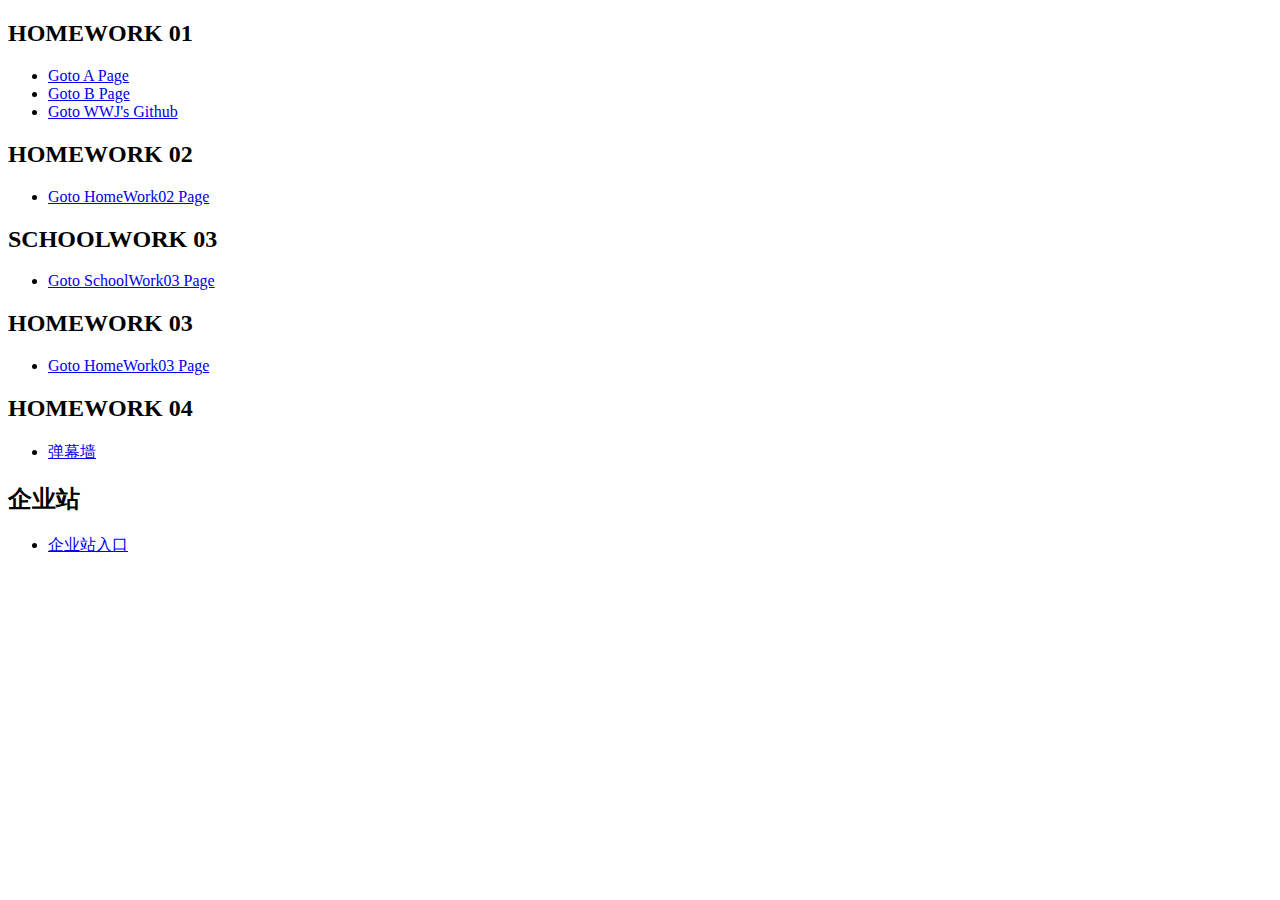
<file: index.html>
<!DOCTYPE html>
<html lang="en">
<head>
    <meta charset="UTF-8">
    <meta name="viewport" content="width=device-width, initial-scale=1.0">
    <title>首页</title>
</head>
<body>
    <div id="homework01">
    <h2>HOMEWORK 01</h2>
      <ul>
          <li><a href="./homework01/a.html">Goto A Page</a></li>
          <li><a href="./homework01/b.html">Goto B Page</a></li>
          <li><a href="https://github.com/ediltwwj">Goto WWJ's Github</a></li>
      </ul>
    </div>

    <div id="homework02">
        <h2>HOMEWORK 02</h2>
        <ul>
            <li><a href="./homework02/02.html">Goto HomeWork02 Page</a></li>
        </ul>
    </div>

    <div id="choolwork03">
        <h2>SCHOOLWORK 03</h2>
        <ul>
            <li><a href="./schoolwork03/schoolwork03.html">Goto SchoolWork03 Page</a></li>
        </ul>
    </div>

    <div id="homework03">
        <h2>HOMEWORK 03</h2>
        <ul>
            <li><a href="./homework03/03.html">Goto HomeWork03 Page</a></li>
        </ul>
    </div>

   
    <div id="homework04">
        <h2>HOMEWORK 04</h2>
        <ul>
            <li><a href="./homework04/04.html">弹幕墙</a></li>
        </ul>
    </div> 

    <div id="enterprise">
        <h2>企业站</h2>
        <ul>
            <li><a href="./enterprise/qyz.html">企业站入口</a></li>
        </ul>
    </div>
</body>
</html>
</file>
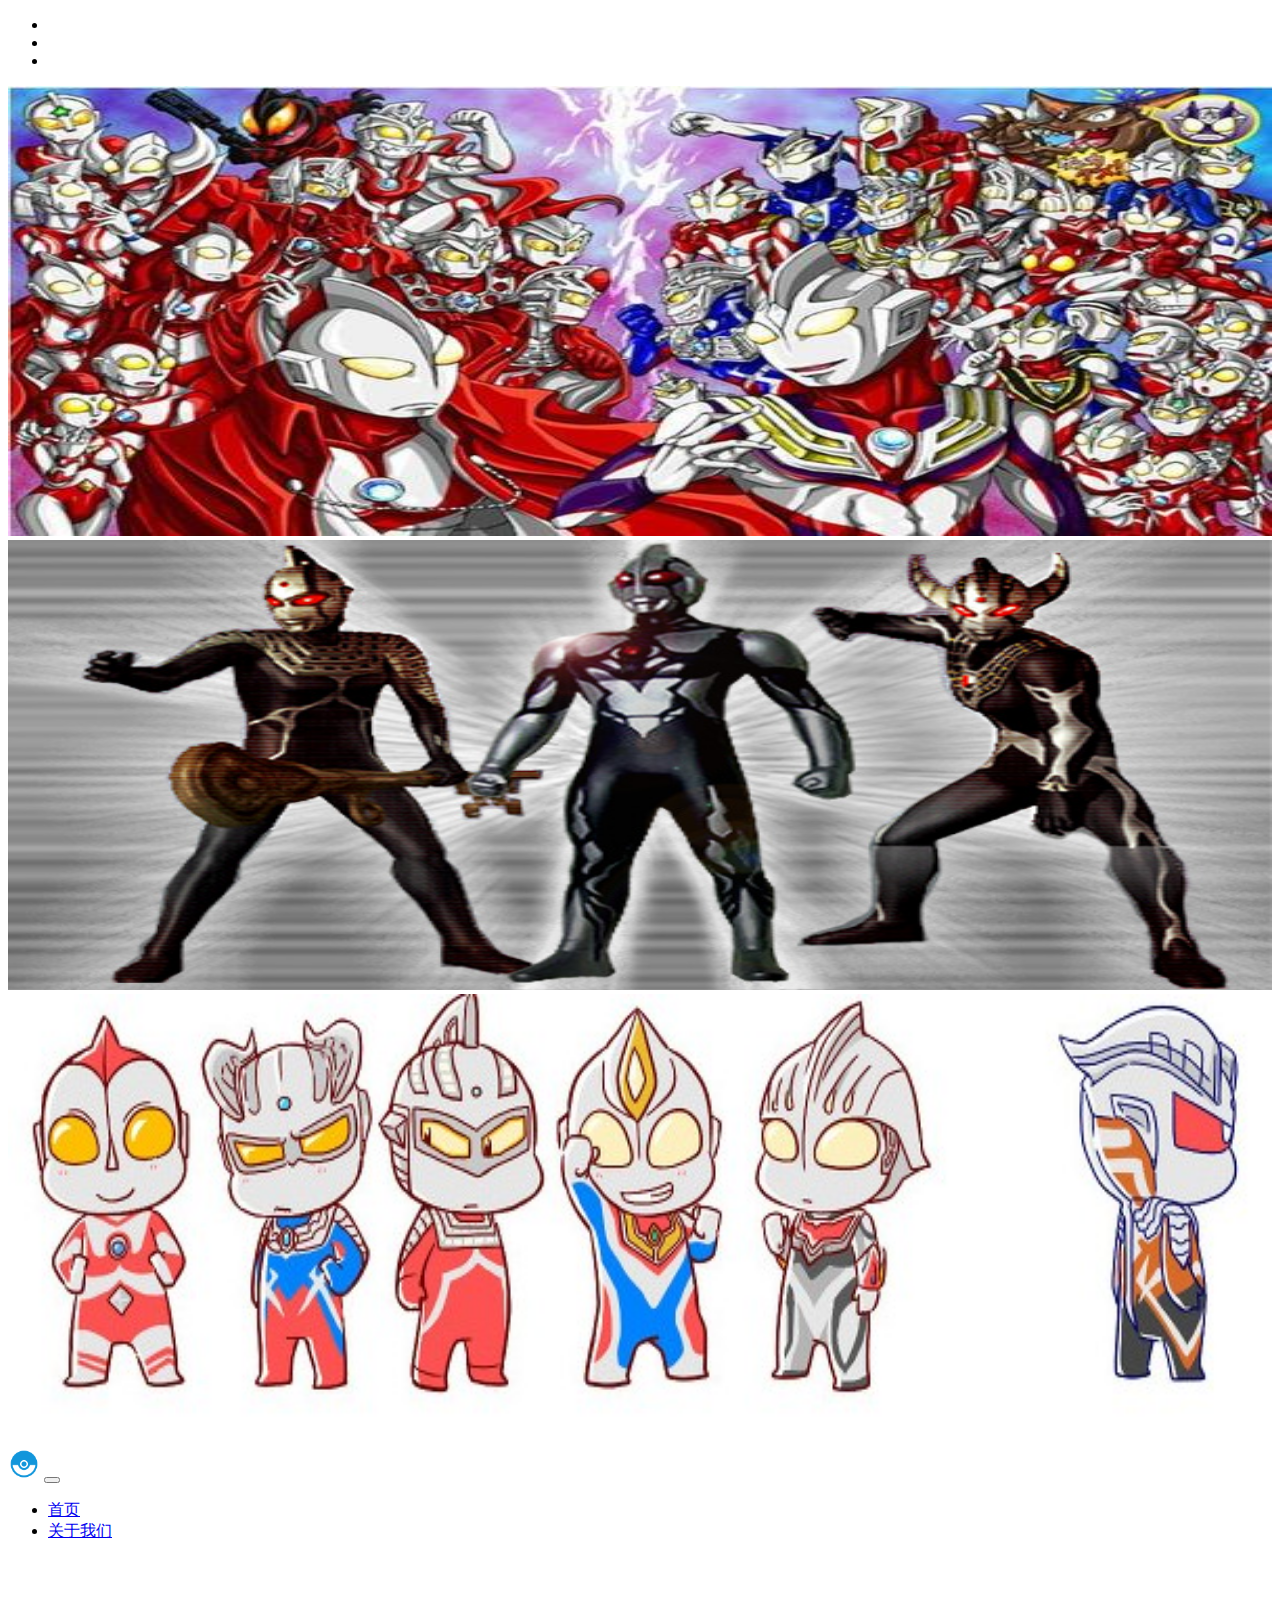
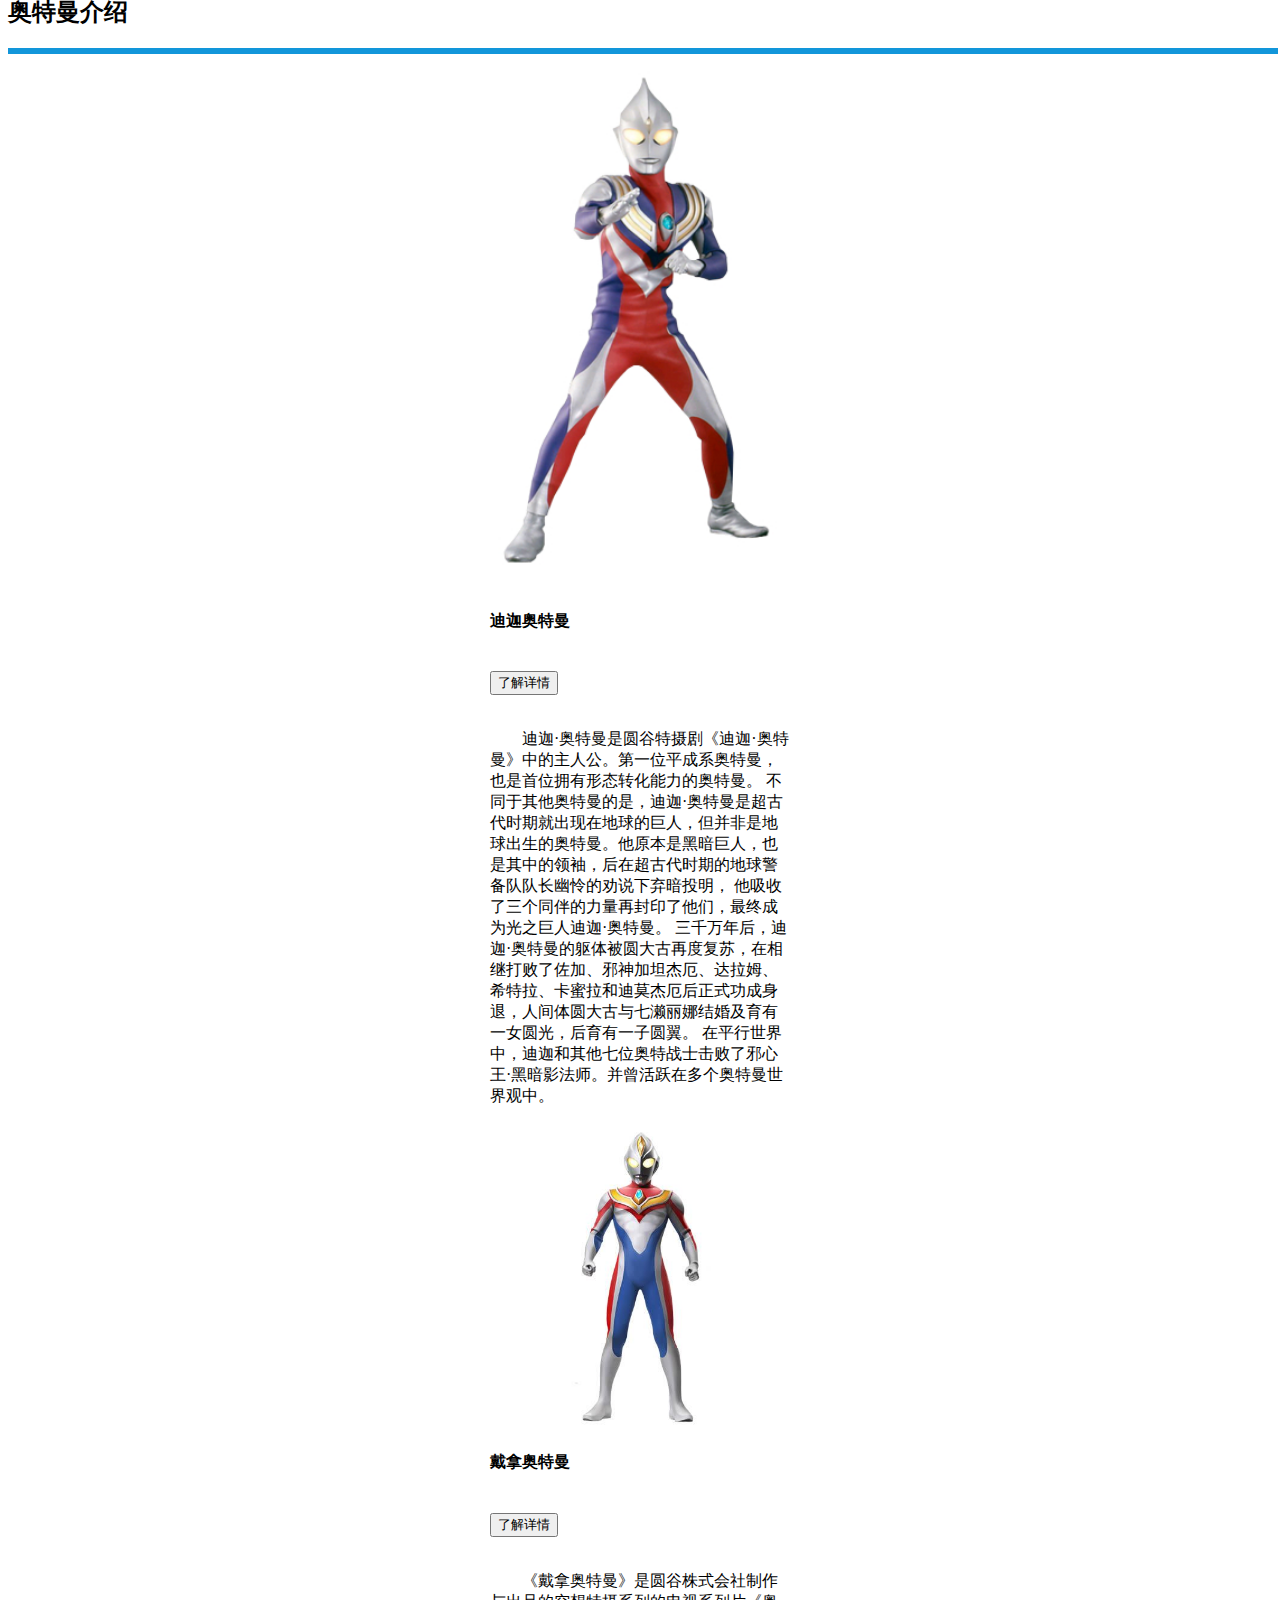
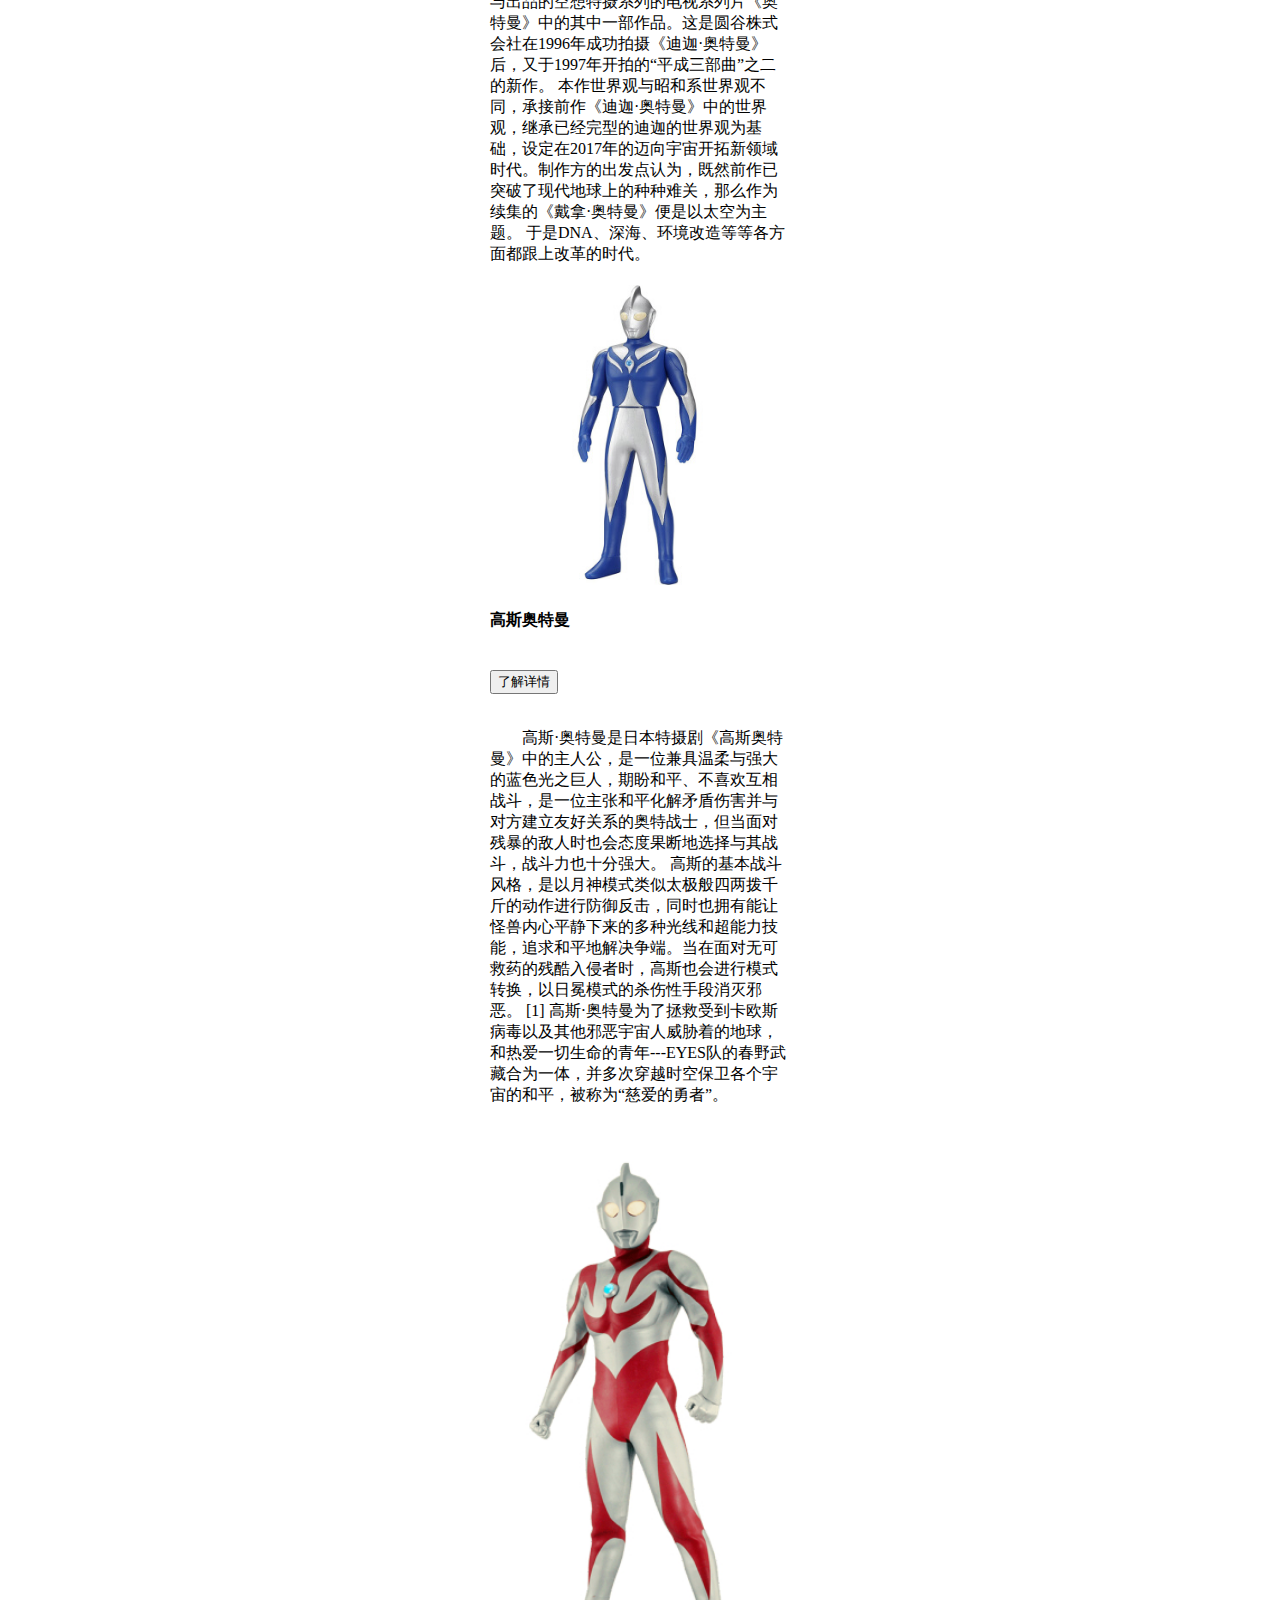
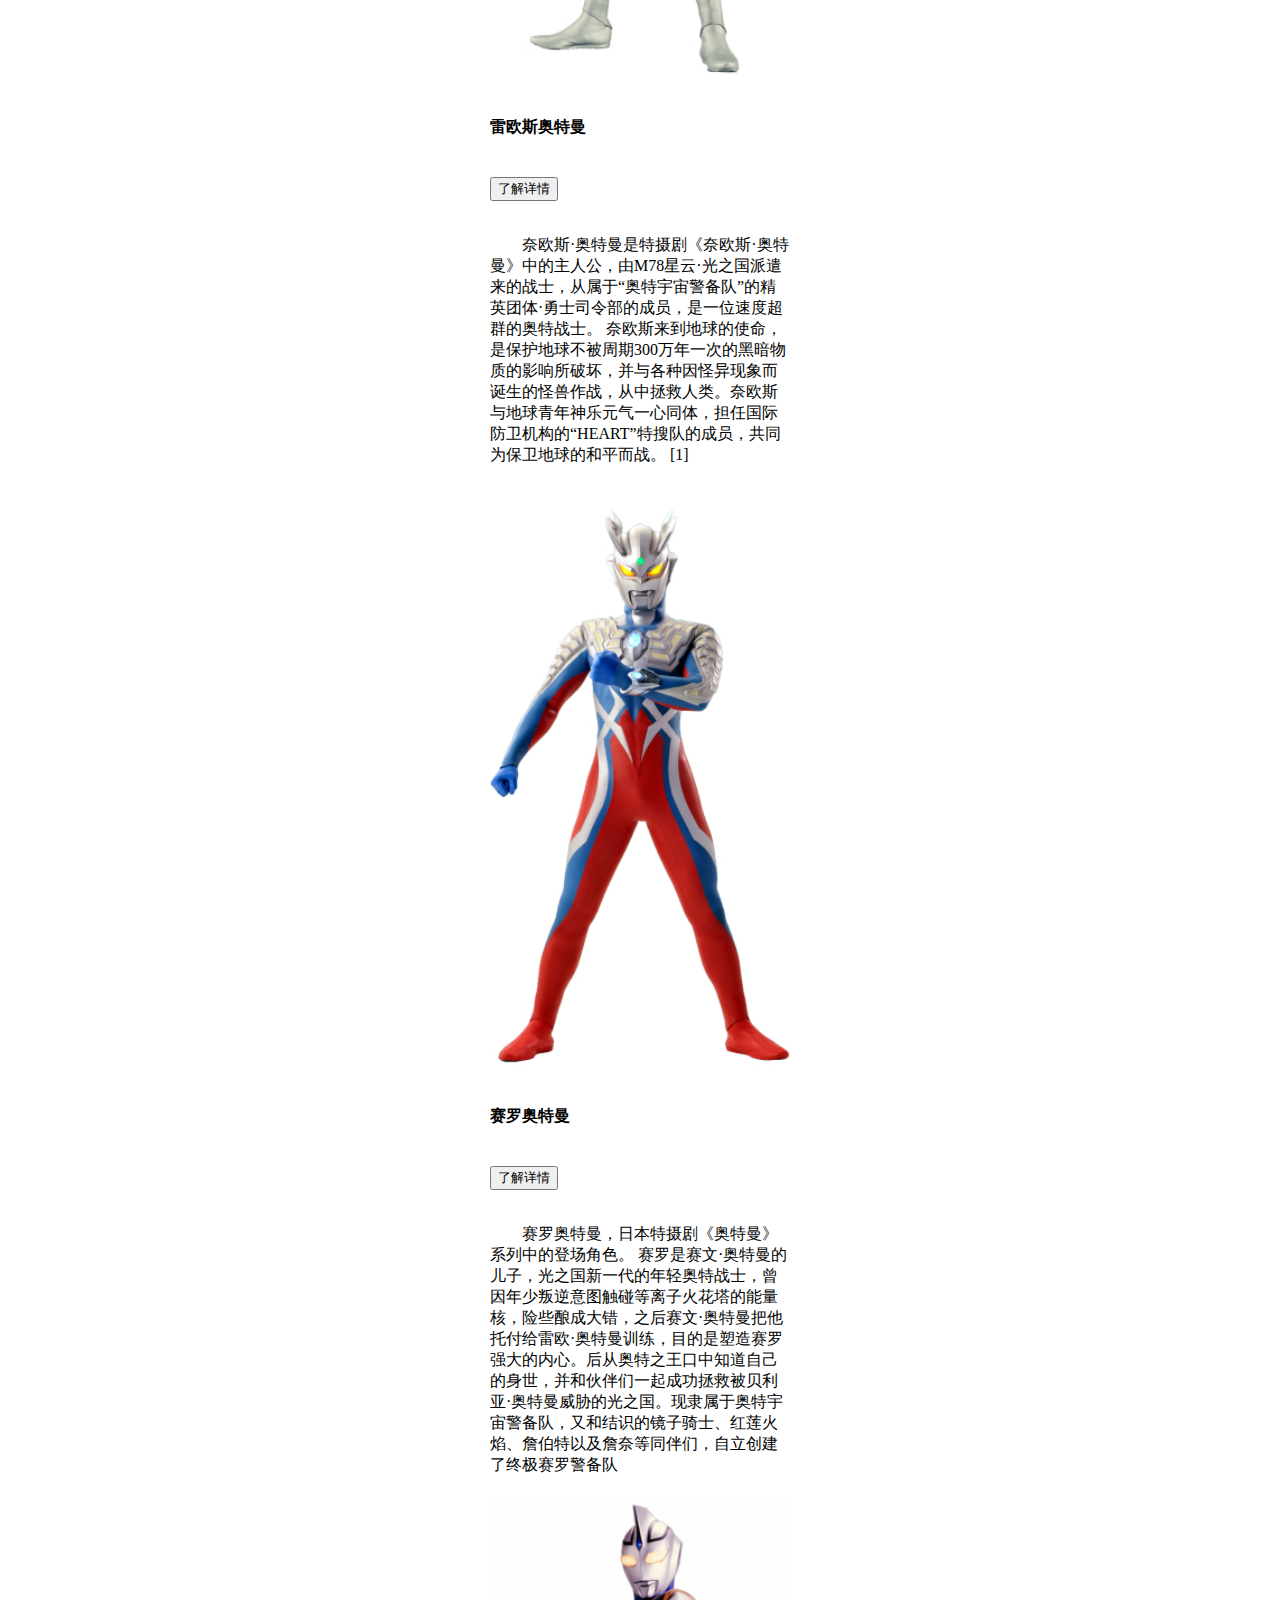
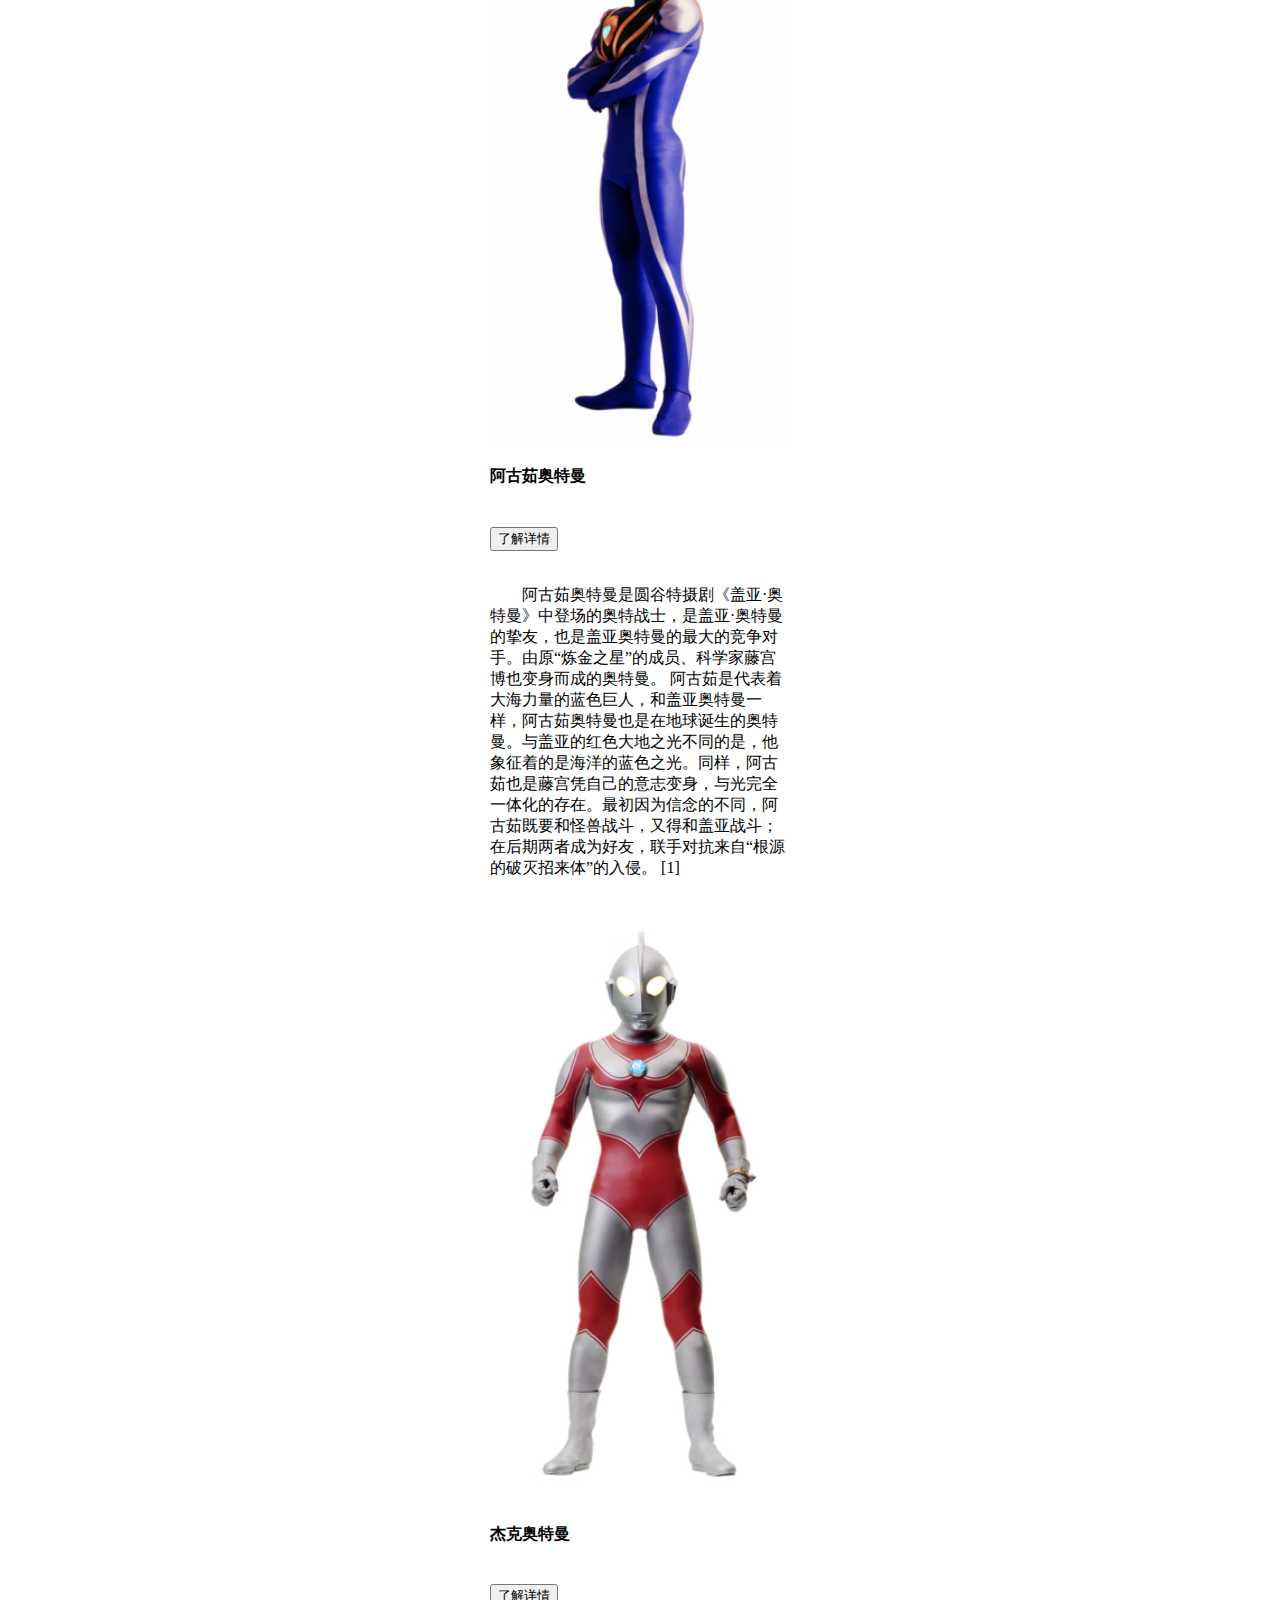
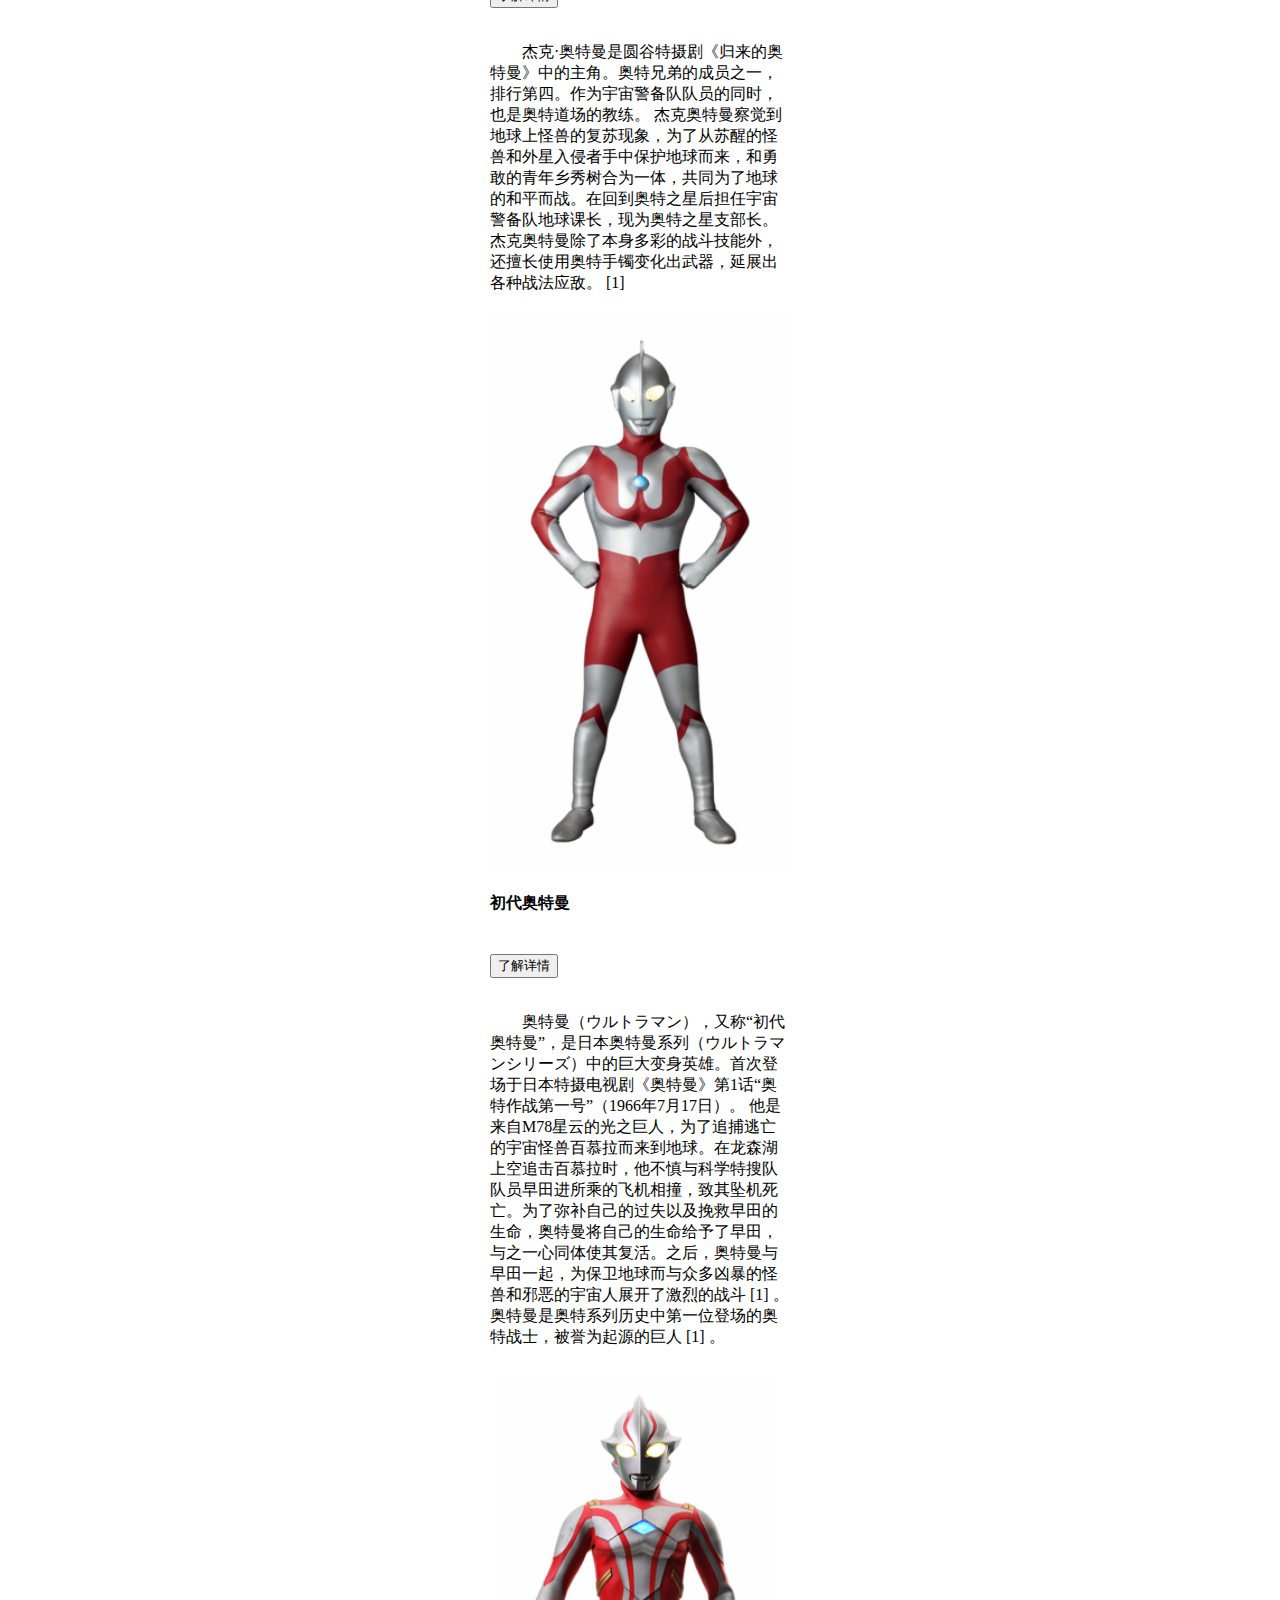
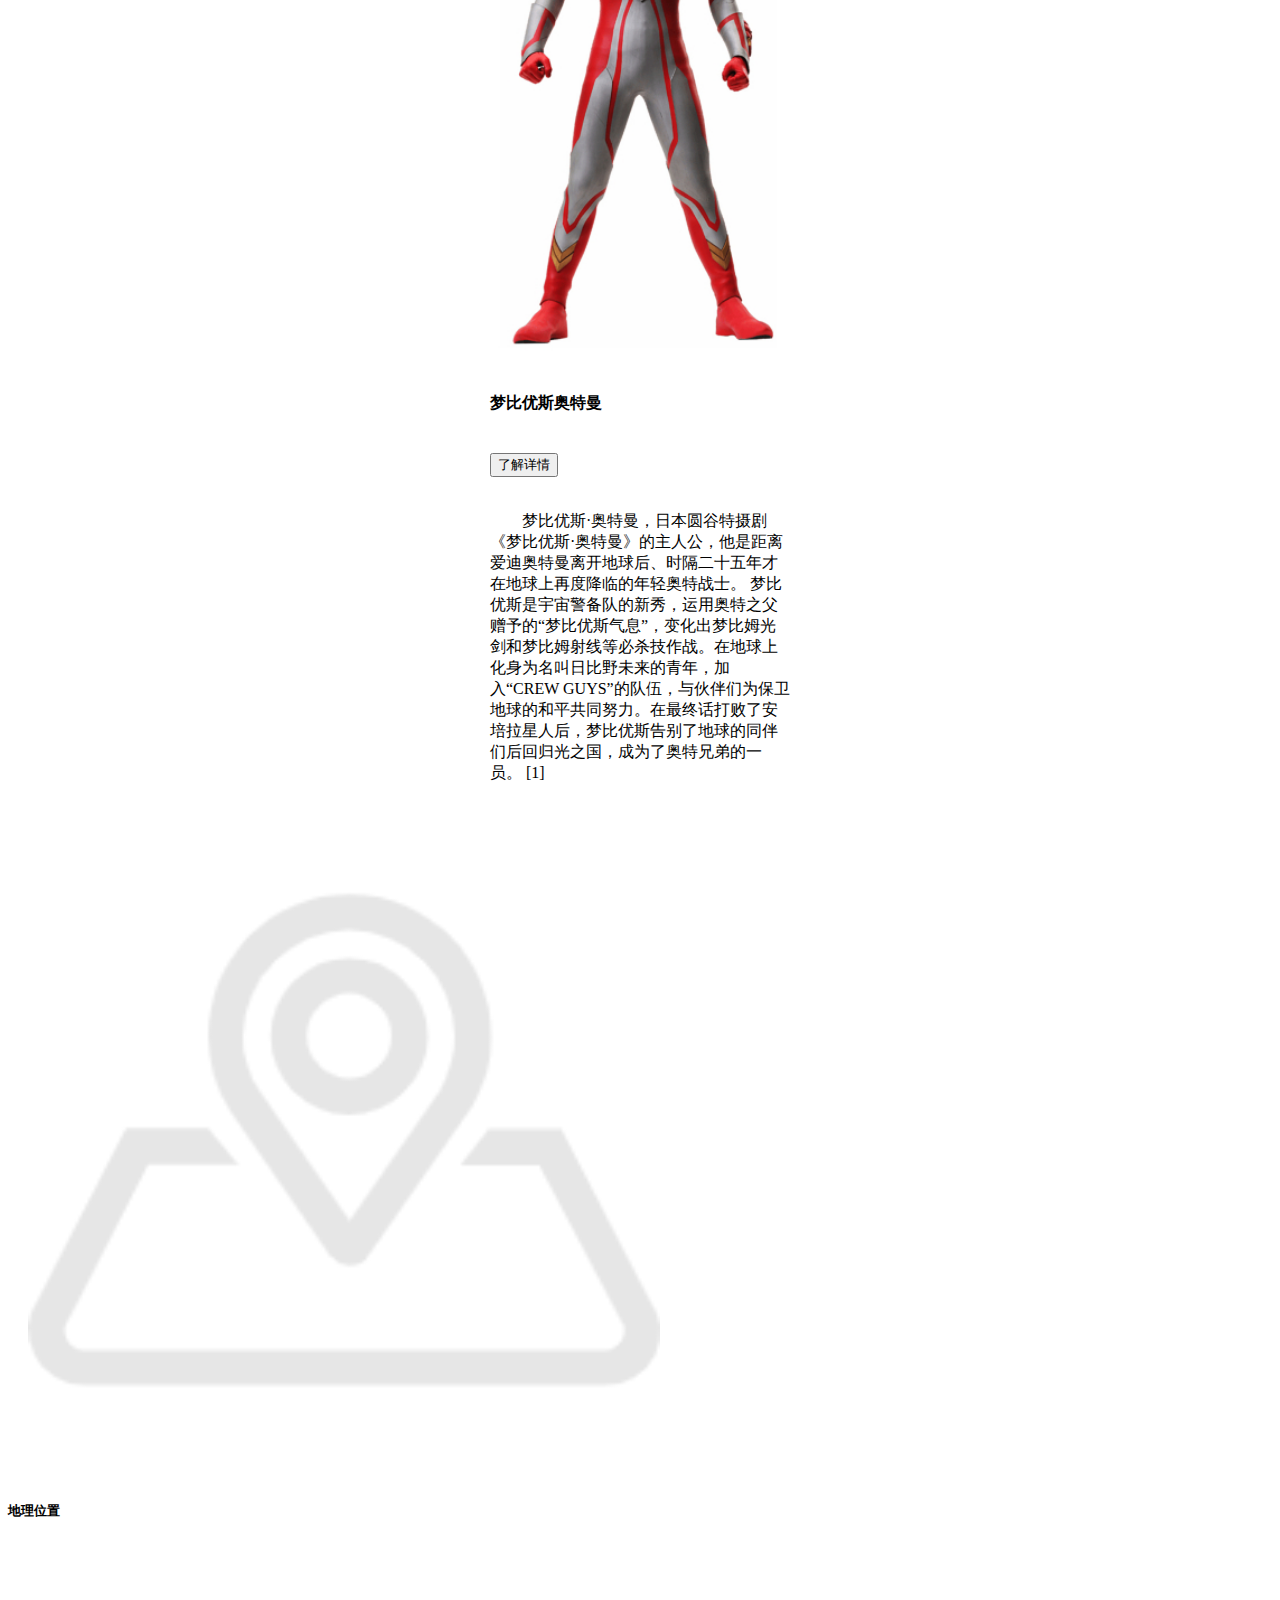
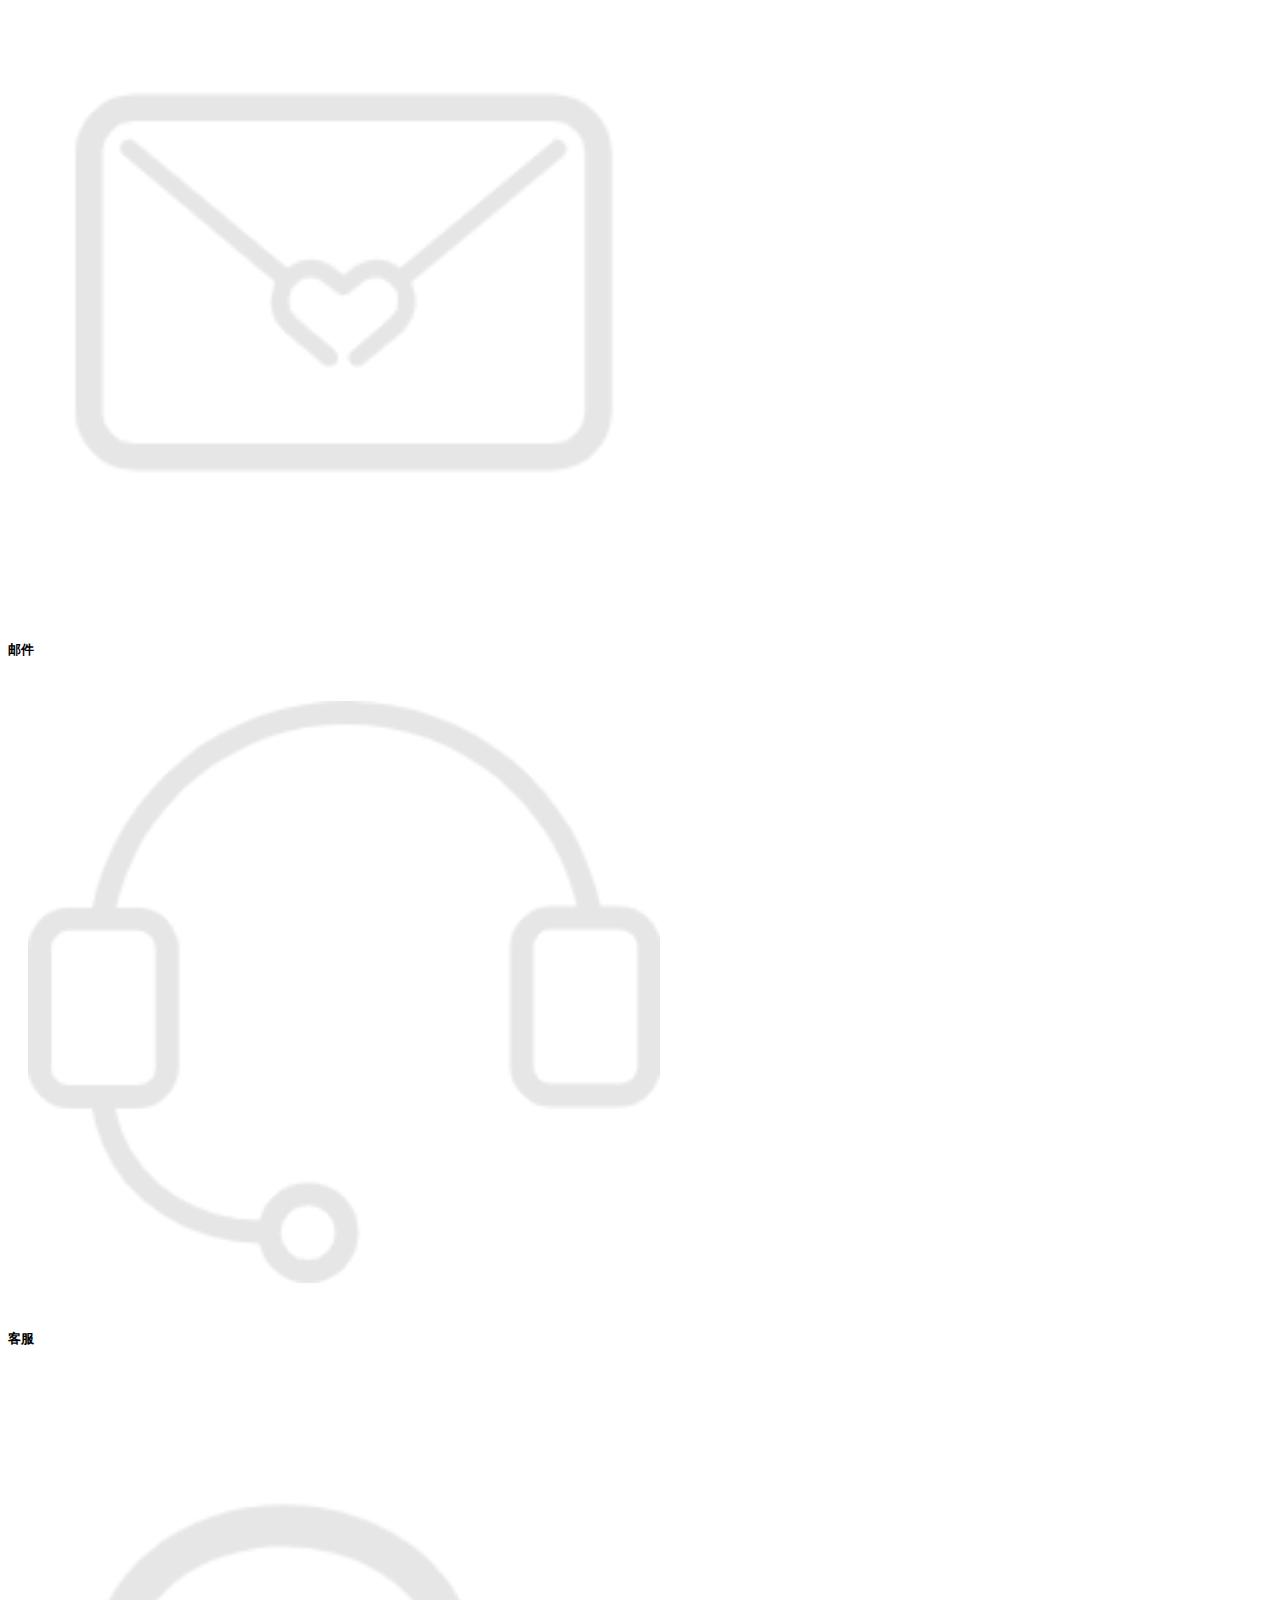
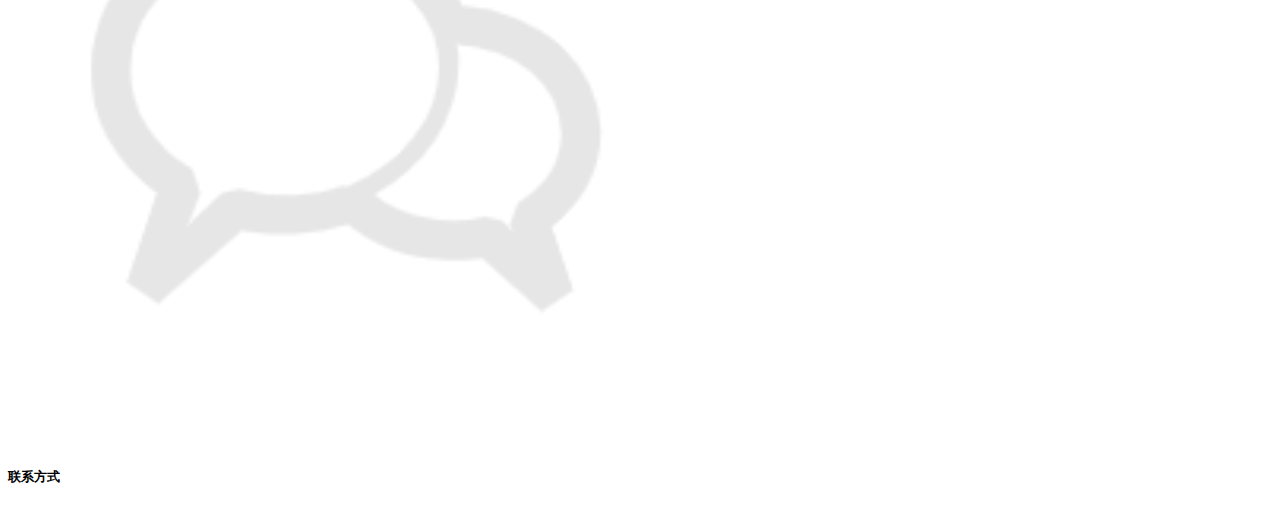
<file: enterprise/index.html>
<!DOCTYPE html>
<html lang="en">

<head>
    <meta charset="UTF-8">
    <meta name="viewport" content="width=device-width, initial-scale=1.0">
    <title>企业站首页</title>

    <link rel="stylesheet" href="https://cdn.staticfile.org/twitter-bootstrap/4.3.1/css/bootstrap.min.css">
    <script src="https://cdn.staticfile.org/jquery/3.2.1/jquery.min.js"></script>
    <script src="https://cdn.staticfile.org/popper.js/1.15.0/umd/popper.min.js"></script>
    <script src="https://cdn.staticfile.org/twitter-bootstrap/4.3.1/js/bootstrap.min.js"></script>
    <link rel="icon" href="./images/wy.ico" type="image/x-icon">
    <link rel="stylesheet" href="./style/base.css">
</head>

<body>
    <div class="container-fruit">
        <div class="row">
            <div class="col-sm-12 col-md-12 col-lg-12">
                <div id="demo" class="carousel slide" data-ride="carousel">
                    <!-- 指示符 -->
                    <ul class="carousel-indicators">
                        <li data-target="#demo" data-slide-to="0" class="active"></li>
                        <li data-target="#demo" data-slide-to="1"></li>
                        <li data-target="#demo" data-slide-to="2"></li>
                    </ul>
                    <!-- 轮播图片 -->
                    <div class="carousel-inner">
                        <div class="carousel-item active">
                            <img src="./images/1.jpg" width="200" height="450">
                        </div>
                        <div class="carousel-item">
                            <img src="./images/2.jpg" width="200" height="450">
                        </div>
                        <div class="carousel-item">
                            <img src="./images/3.jpg" width="200" height="450">
                        </div>
                    </div>
                    <!-- 左右切换按钮 -->
                    <a class="carousel-control-prev" href="#demo" data-slide="prev">
                        <span class="carousel-control-prev-icon"></span>
                    </a>
                    <a class="carousel-control-next" href="#demo" data-slide="next">
                        <span class="carousel-control-next-icon"></span>
                    </a>
                </div>
            </div>
        </div>

        <div class="row">
            <div class="col-sm-12">
                <nav class="navbar navbar-expand-md bg-dark navbar-dark">
                    <a class="navbar-brand" href="#"><img src="./images/logo.png" alt="logo" class="icon"></a>
                    <button class="navbar-toggler" type="button" data-toggle="collapse"
                        data-target="#collapsibleNavbar">
                        <span class="navbar-toggler-icon"></span>
                    </button>
                    <div class="collapse navbar-collapse" id="collapsibleNavbar">
                        <ul class="navbar-nav">
                            <li class="nav-item">
                                <a class="nav-link active" href="./index.html">首页</a>
                            </li>
                            <li class="nav-item">
                                <a class="nav-link" href="./about.html">关于我们</a>
                            </li>
                        </ul>
                    </div>
                </nav>
            </div>
        </div><br>
        <div class="container">
            <div class="row">
                <div class="col-sm-12 col-md-12 col-lg-12 text-center">
                    <h2>奥特曼介绍</h2>
                    <hr>
                </div>
            </div>
            <div class="row">
                <div class="col-sm-12 col-md-6 col-lg-4">
                    <div class="card bg-light" style="width:300px">
                        <img class="card-img-top" src="./images/dj.jpg" alt="Card image" style="width:100%">
                        <div class="card-body">
                            <h4 class="card-title text-center">迪迦奥特曼</h4><br>
                            <div class="text-center"><button type="button" class="btn btn-primary"
                                    data-toggle="collapse" data-target="#demo1">了解详情</button></div><br>
                            <div id="demo1" class="collapse">
                                <p>
                                    迪迦·奥特曼是圆谷特摄剧《迪迦·奥特曼》中的主人公。第一位平成系奥特曼，也是首位拥有形态转化能力的奥特曼。
                                    不同于其他奥特曼的是，迪迦·奥特曼是超古代时期就出现在地球的巨人，但并非是地球出生的奥特曼。他原本是黑暗巨人，也是其中的领袖，后在超古代时期的地球警备队队长幽怜的劝说下弃暗投明， 他吸收了三个同伴的力量再封印了他们，最终成为光之巨人迪迦·奥特曼。
                                    三千万年后，迪迦·奥特曼的躯体被圆大古再度复苏，在相继打败了佐加、邪神加坦杰厄、达拉姆、希特拉、卡蜜拉和迪莫杰厄后正式功成身退，人间体圆大古与七濑丽娜结婚及育有一女圆光，后育有一子圆翼。
                                    在平行世界中，迪迦和其他七位奥特战士击败了邪心王·黑暗影法师。并曾活跃在多个奥特曼世界观中。
                                </p>
                            </div>
                        </div>
                    </div>
                </div>
                <div class="col-sm-12 col-md-6 col-lg-4">
                    <div class="card bg-light" style="width:300px">
                        <img class="card-img-top" src="./images/dn.jpg" alt="Card image" style="width:100%">
                        <div class="card-body">
                            <h4 class="card-title text-center">戴拿奥特曼</h4><br>
                            <div class="text-center"><button type="button" class="btn btn-primary"
                                    data-toggle="collapse" data-target="#demo2">了解详情</button></div><br>
                            <div id="demo2" class="collapse">
                                <p>
                                    《戴拿奥特曼》是圆谷株式会社制作与出品的空想特摄系列的电视系列片《奥特曼》中的其中一部作品。这是圆谷株式会社在1996年成功拍摄《迪迦·奥特曼》后，又于1997年开拍的“平成三部曲”之二的新作。
                                    本作世界观与昭和系世界观不同，承接前作《迪迦·奥特曼》中的世界观，继承已经完型的迪迦的世界观为基础，设定在2017年的迈向宇宙开拓新领域时代。制作方的出发点认为，既然前作已突破了现代地球上的种种难关，那么作为续集的《戴拿·奥特曼》便是以太空为主题。
                                    于是DNA、深海、环境改造等等各方面都跟上改革的时代。
                            </div>
                        </div>
                    </div>
                </div>
                <div class="col-sm-12 col-md-6 col-lg-4">
                    <div class="card bg-light" style="width:300px">
                        <img class="card-img-top" src="./images/gs.jpg" alt="Card image" style="width:100%">
                        <div class="card-body">
                            <h4 class="card-title text-center">高斯奥特曼</h4><br>
                            <div class="text-center"><button type="button" class="btn btn-primary"
                                    data-toggle="collapse" data-target="#demo3">了解详情</button></div><br>
                            <div id="demo3" class="collapse">
                                <p>
                                    高斯·奥特曼是日本特摄剧《高斯奥特曼》中的主人公，是一位兼具温柔与强大的蓝色光之巨人，期盼和平、不喜欢互相战斗，是一位主张和平化解矛盾伤害并与对方建立友好关系的奥特战士，但当面对残暴的敌人时也会态度果断地选择与其战斗，战斗力也十分强大。
                                    高斯的基本战斗风格，是以月神模式类似太极般四两拨千斤的动作进行防御反击，同时也拥有能让怪兽内心平静下来的多种光线和超能力技能，追求和平地解决争端。当在面对无可救药的残酷入侵者时，高斯也会进行模式转换，以日冕模式的杀伤性手段消灭邪恶。 [1] 
                                    高斯·奥特曼为了拯救受到卡欧斯病毒以及其他邪恶宇宙人威胁着的地球，和热爱一切生命的青年---EYES队的春野武藏合为一体，并多次穿越时空保卫各个宇宙的和平，被称为“慈爱的勇者”。
                                </p>
                            </div>
                        </div>
                    </div>
                </div>
                <div class="col-sm-12 col-md-6 col-lg-4">
                    <div class="card bg-light" style="width:300px">
                        <img class="card-img-top" src="./images/los.jpg" alt="Card image" style="width:100%">
                        <div class="card-body">
                            <h4 class="card-title text-center">雷欧斯奥特曼</h4><br>
                            <div class="text-center"><button type="button" class="btn btn-primary"
                                    data-toggle="collapse" data-target="#demo4">了解详情</button></div><br>
                            <div id="demo4" class="collapse">
                                <p>
                                    奈欧斯·奥特曼是特摄剧《奈欧斯·奥特曼》中的主人公，由M78星云·光之国派遣来的战士，从属于“奥特宇宙警备队”的精英团体·勇士司令部的成员，是一位速度超群的奥特战士。
                                    奈欧斯来到地球的使命，是保护地球不被周期300万年一次的黑暗物质的影响所破坏，并与各种因怪异现象而诞生的怪兽作战，从中拯救人类。奈欧斯与地球青年神乐元气一心同体，担任国际防卫机构的“HEART”特搜队的成员，共同为保卫地球的和平而战。 [1]
                                </p>
                            </div>
                        </div>
                    </div>
                </div>
                <div class="col-sm-12 col-md-6 col-lg-4">
                    <div class="card bg-light" style="width:300px">
                        <img class="card-img-top" src="./images/sl.jpg" alt="Card image" style="width:100%">
                        <div class="card-body">
                            <h4 class="card-title text-center">赛罗奥特曼</h4><br>
                            <div class="text-center"><button type="button" class="btn btn-primary"
                                    data-toggle="collapse" data-target="#demo5">了解详情</button></div><br>
                            <div id="demo5" class="collapse">
                                <p>
                                    赛罗奥特曼，日本特摄剧《奥特曼》系列中的登场角色。
                                    赛罗是赛文·奥特曼的儿子，光之国新一代的年轻奥特战士，曾因年少叛逆意图触碰等离子火花塔的能量核，险些酿成大错，之后赛文·奥特曼把他托付给雷欧·奥特曼训练，目的是塑造赛罗强大的内心。后从奥特之王口中知道自己的身世，并和伙伴们一起成功拯救被贝利亚·奥特曼威胁的光之国。现隶属于奥特宇宙警备队，又和结识的镜子骑士、红莲火焰、詹伯特以及詹奈等同伴们，自立创建了终极赛罗警备队
                                </p>
                            </div>
                        </div>
                    </div>
                </div>
                <div class="col-sm-12 col-md-6 col-lg-4">
                    <div class="card bg-light" style="width:300px">
                        <img class="card-img-top" src="./images/agr.jpg" alt="Card image" style="width:100%">
                        <div class="card-body">
                            <h4 class="card-title text-center">阿古茹奥特曼</h4><br>
                            <div class="text-center"><button type="button" class="btn btn-primary"
                                    data-toggle="collapse" data-target="#demo6">了解详情</button></div><br>
                            <div id="demo6" class="collapse">
                                <p>
                                    阿古茹奥特曼是圆谷特摄剧《盖亚·奥特曼》中登场的奥特战士，是盖亚·奥特曼的挚友，也是盖亚奥特曼的最大的竞争对手。由原“炼金之星”的成员、科学家藤宫博也变身而成的奥特曼。
                                    阿古茹是代表着大海力量的蓝色巨人，和盖亚奥特曼一样，阿古茹奥特曼也是在地球诞生的奥特曼。与盖亚的红色大地之光不同的是，他象征着的是海洋的蓝色之光。同样，阿古茹也是藤宫凭自己的意志变身，与光完全一体化的存在。最初因为信念的不同，阿古茹既要和怪兽战斗，又得和盖亚战斗；在后期两者成为好友，联手对抗来自“根源的破灭招来体”的入侵。 [1]
                                </p>
                            </div>
                        </div>
                    </div>
                </div>
                <div class="col-sm-12 col-md-6 col-lg-4">
                    <div class="card bg-light" style="width:300px">
                        <img class="card-img-top" src="./images/jk.jpg" alt="Card image" style="width:100%">
                        <div class="card-body">
                            <h4 class="card-title text-center">杰克奥特曼</h4><br>
                            <div class="text-center"><button type="button" class="btn btn-primary"
                                    data-toggle="collapse" data-target="#demo7">了解详情</button></div><br>
                            <div id="demo7" class="collapse">
                                <p>
                                    杰克·奥特曼是圆谷特摄剧《归来的奥特曼》中的主角。奥特兄弟的成员之一，排行第四。作为宇宙警备队队员的同时，也是奥特道场的教练。
                                    杰克奥特曼察觉到地球上怪兽的复苏现象，为了从苏醒的怪兽和外星入侵者手中保护地球而来，和勇敢的青年乡秀树合为一体，共同为了地球的和平而战。在回到奥特之星后担任宇宙警备队地球课长，现为奥特之星支部长。杰克奥特曼除了本身多彩的战斗技能外，还擅长使用奥特手镯变化出武器，延展出各种战法应敌。 [1]
                                </p>
                            </div>
                        </div>
                    </div>
                </div>
                <div class="col-sm-12 col-md-6 col-lg-4">
                    <div class="card bg-light" style="width:300px">
                        <img class="card-img-top" src="./images/cd.jpg" alt="Card image" style="width:100%">
                        <div class="card-body">
                            <h4 class="card-title text-center">初代奥特曼</h4><br>
                            <div class="text-center"><button type="button" class="btn btn-primary"
                                    data-toggle="collapse" data-target="#demo8">了解详情</button></div><br>
                            <div id="demo8" class="collapse">
                                <p>
                                    奥特曼（ウルトラマン），又称“初代奥特曼”，是日本奥特曼系列（ウルトラマンシリーズ）中的巨大变身英雄。首次登场于日本特摄电视剧《奥特曼》第1话“奥特作战第一号”（1966年7月17日）。
                                    他是来自M78星云的光之巨人，为了追捕逃亡的宇宙怪兽百慕拉而来到地球。在龙森湖上空追击百慕拉时，他不慎与科学特搜队队员早田进所乘的飞机相撞，致其坠机死亡。为了弥补自己的过失以及挽救早田的生命，奥特曼将自己的生命给予了早田，与之一心同体使其复活。之后，奥特曼与早田一起，为保卫地球而与众多凶暴的怪兽和邪恶的宇宙人展开了激烈的战斗 [1]  。
                                    奥特曼是奥特系列历史中第一位登场的奥特战士，被誉为起源的巨人 [1]  。
                                </p>
                            </div>
                        </div>
                    </div>
                </div>
                <div class="col-sm-12 col-md-6 col-lg-4">
                    <div class="card bg-light" style="width:300px">
                        <img class="card-img-top" src="./images/mbys.jpg" alt="Card image" style="width:100%">
                        <div class="card-body">
                            <h4 class="card-title text-center">梦比优斯奥特曼</h4><br>
                            <div class="text-center"><button type="button" class="btn btn-primary"
                                    data-toggle="collapse" data-target="#demo9">了解详情</button></div><br>
                            <div id="demo9" class="collapse">
                                <p>
                                    梦比优斯·奥特曼，日本圆谷特摄剧《梦比优斯·奥特曼》的主人公，他是距离爱迪奥特曼离开地球后、时隔二十五年才在地球上再度降临的年轻奥特战士。
                                    梦比优斯是宇宙警备队的新秀，运用奥特之父赠予的“梦比优斯气息”，变化出梦比姆光剑和梦比姆射线等必杀技作战。在地球上化身为名叫日比野未来的青年，加入“CREW GUYS”的队伍，与伙伴们为保卫地球的和平共同努力。在最终话打败了安培拉星人后，梦比优斯告别了地球的同伴们后回归光之国，成为了奥特兄弟的一员。 [1]
                                </p>
                            </div>
                        </div>
                    </div>
                </div>
            </div>
        </div>
        <div class="container-fruit bg-dark">
            <div class="container">
                <div class="row">
                    <div class="col-12" style="padding: 0;">
                        <div class="jumbotron bg-dark">
                            <div class="row">
                                <div class="col-sm-12 col-md-6 col-lg-3 text-center">
                                    <img src="./images/dd.png" alt="dd" class="footer-img">
                                    <h5 class="text-white font-weight-light">地理位置</h5>
                                </div>
                                <div class="col-sm-12 col-md-6 col-lg-3 text-center">
                                    <img src="./images/yj.png" alt="yj" class="footer-img">
                                    <h5 class="text-white font-weight-light">邮件</h5>
                                </div>
                                <div class="col-sm-12 col-md-6 col-lg-3 text-center">
                                    <img src="./images/kf.png" alt="kf" class="footer-img">
                                    <h5 class="text-white font-weight-light">客服</h5>
                                </div>
                                <div class="col-sm-12 col-md-6 col-lg-3 text-center">
                                    <img src="./images/wx.png" alt="kf" class="footer-img">
                                    <h5 class="text-white font-weight-light">联系方式</h5>
                                </div>
                            </div>
                        </div>
                    </div>
                </div>
            </div>
        </div>
    </div>
    </div>
    </div>
</body>

</html>
</file>
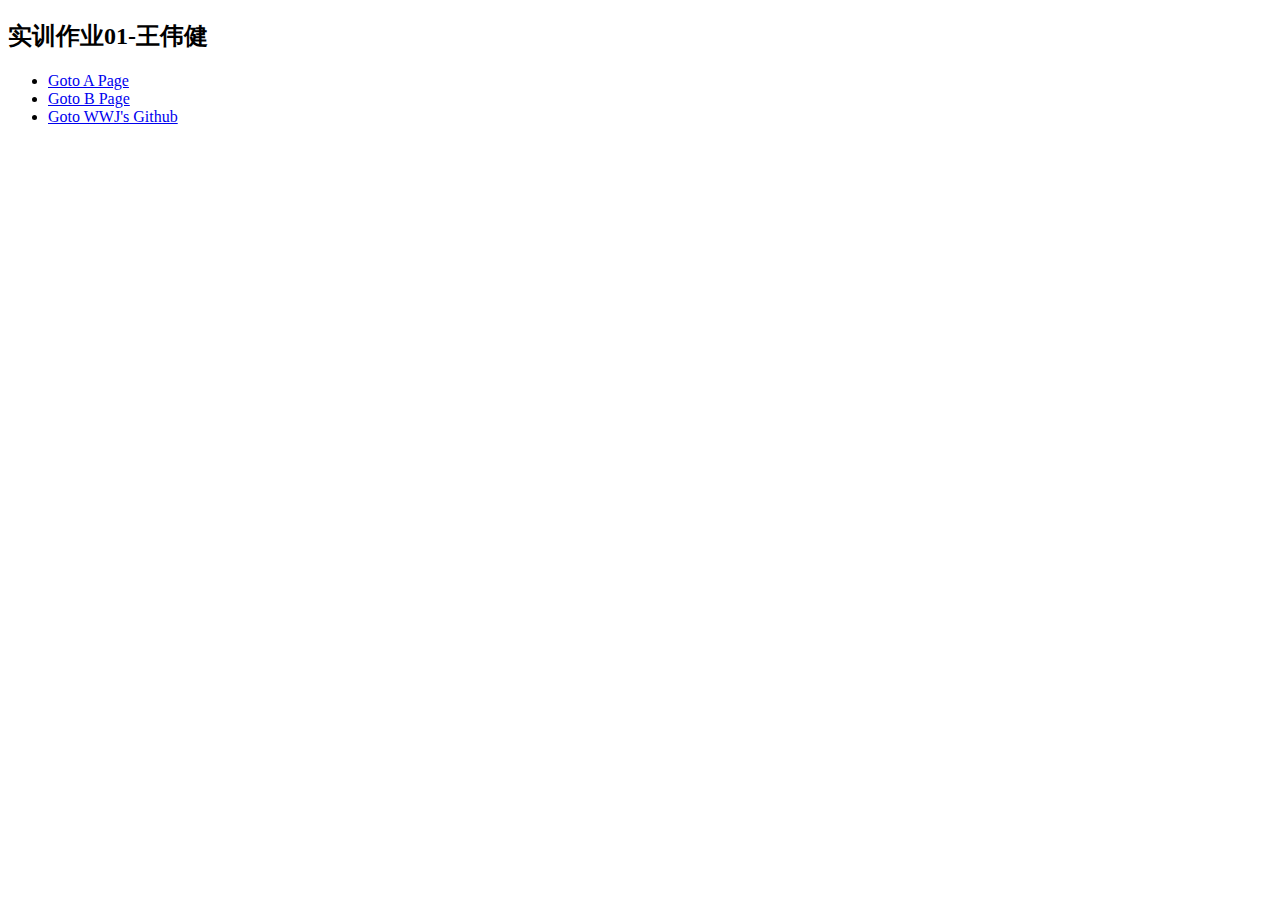
<file: homework01/index.html>
<!DOCTYPE html>
<html lang="en">
<head>
    <meta charset="UTF-8">
    <meta name="viewport" content="width=device-width, initial-scale=1.0">
    <title>首页</title>
</head>
<body>
    <h2>实训作业01-王伟健</h2>
    <div id="pagelink">
      <ul>
          <li><a href="./a.html">Goto A Page</a></li>
          <li><a href="./b.html">Goto B Page</a></li>
          <li><a href="https://github.com/ediltwwj">Goto WWJ's Github</a></li>
      </ul>
    </div>
</body>
</html>
</file>
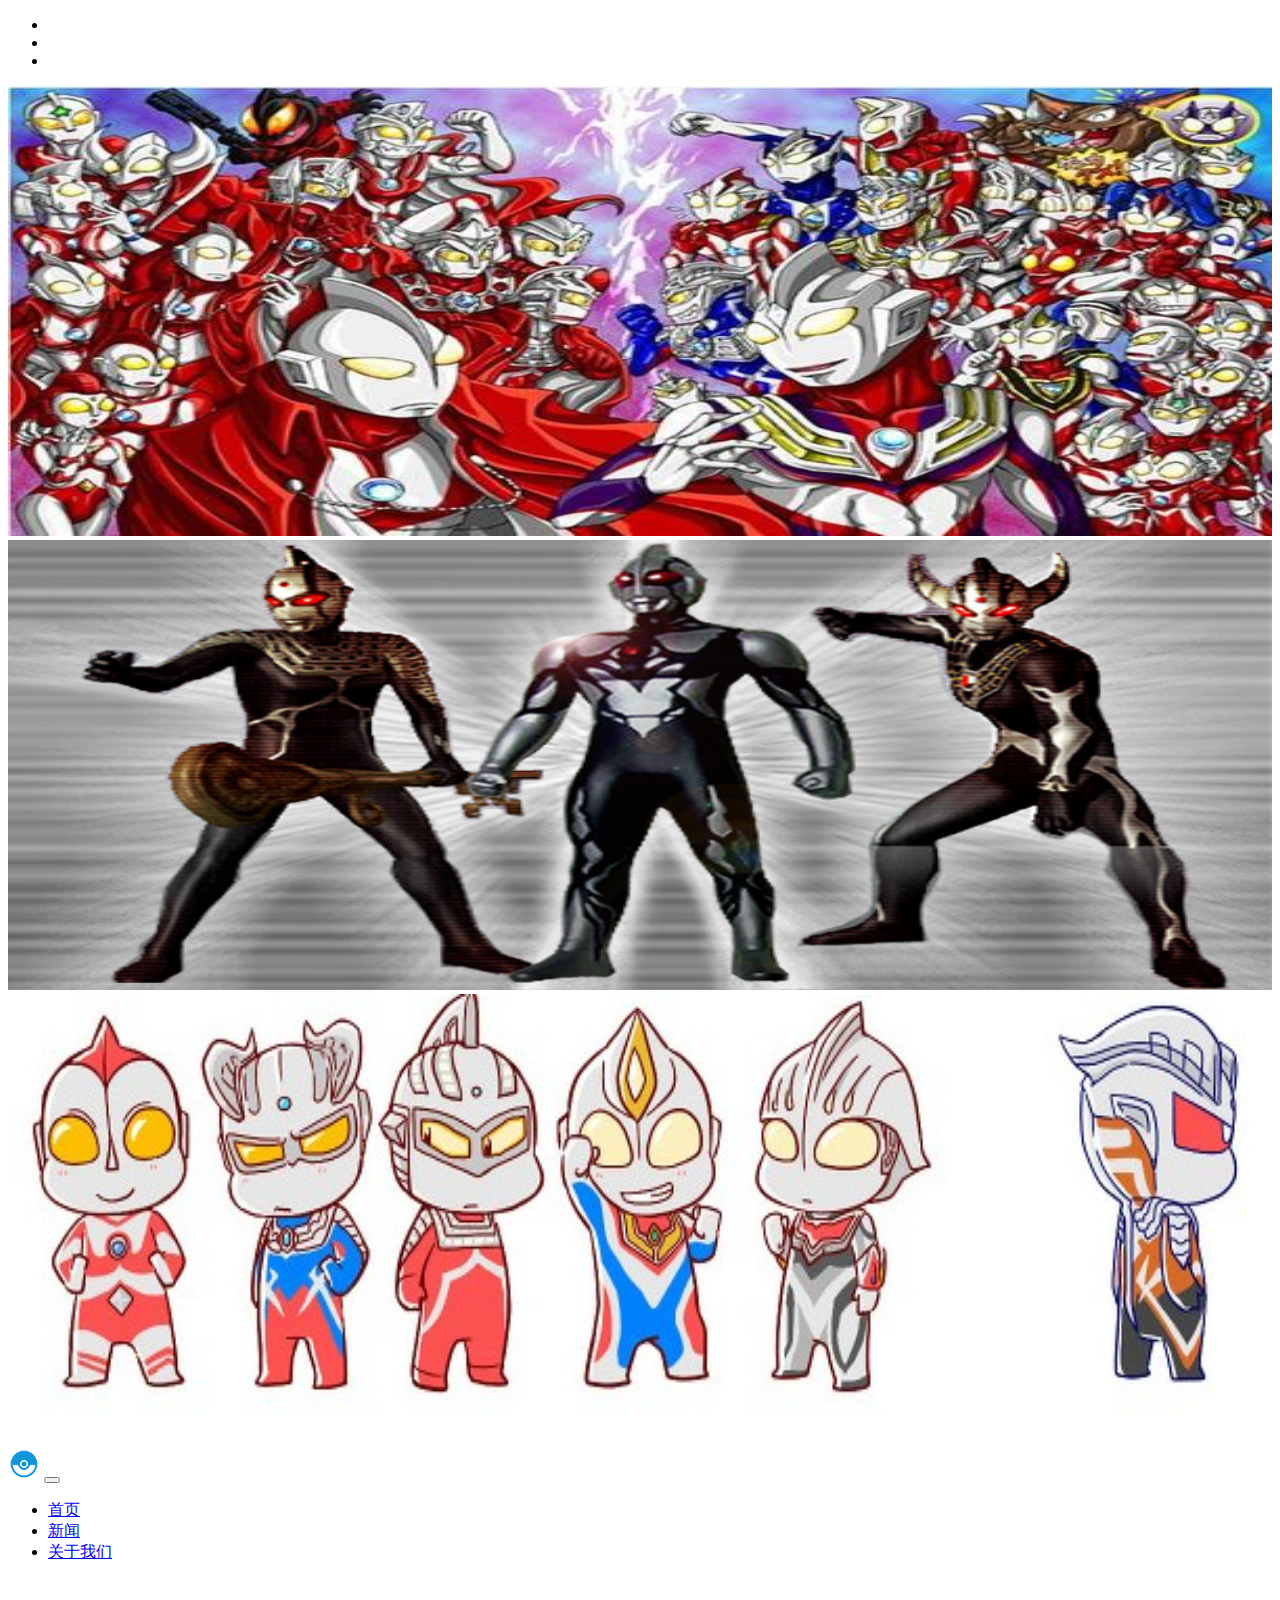
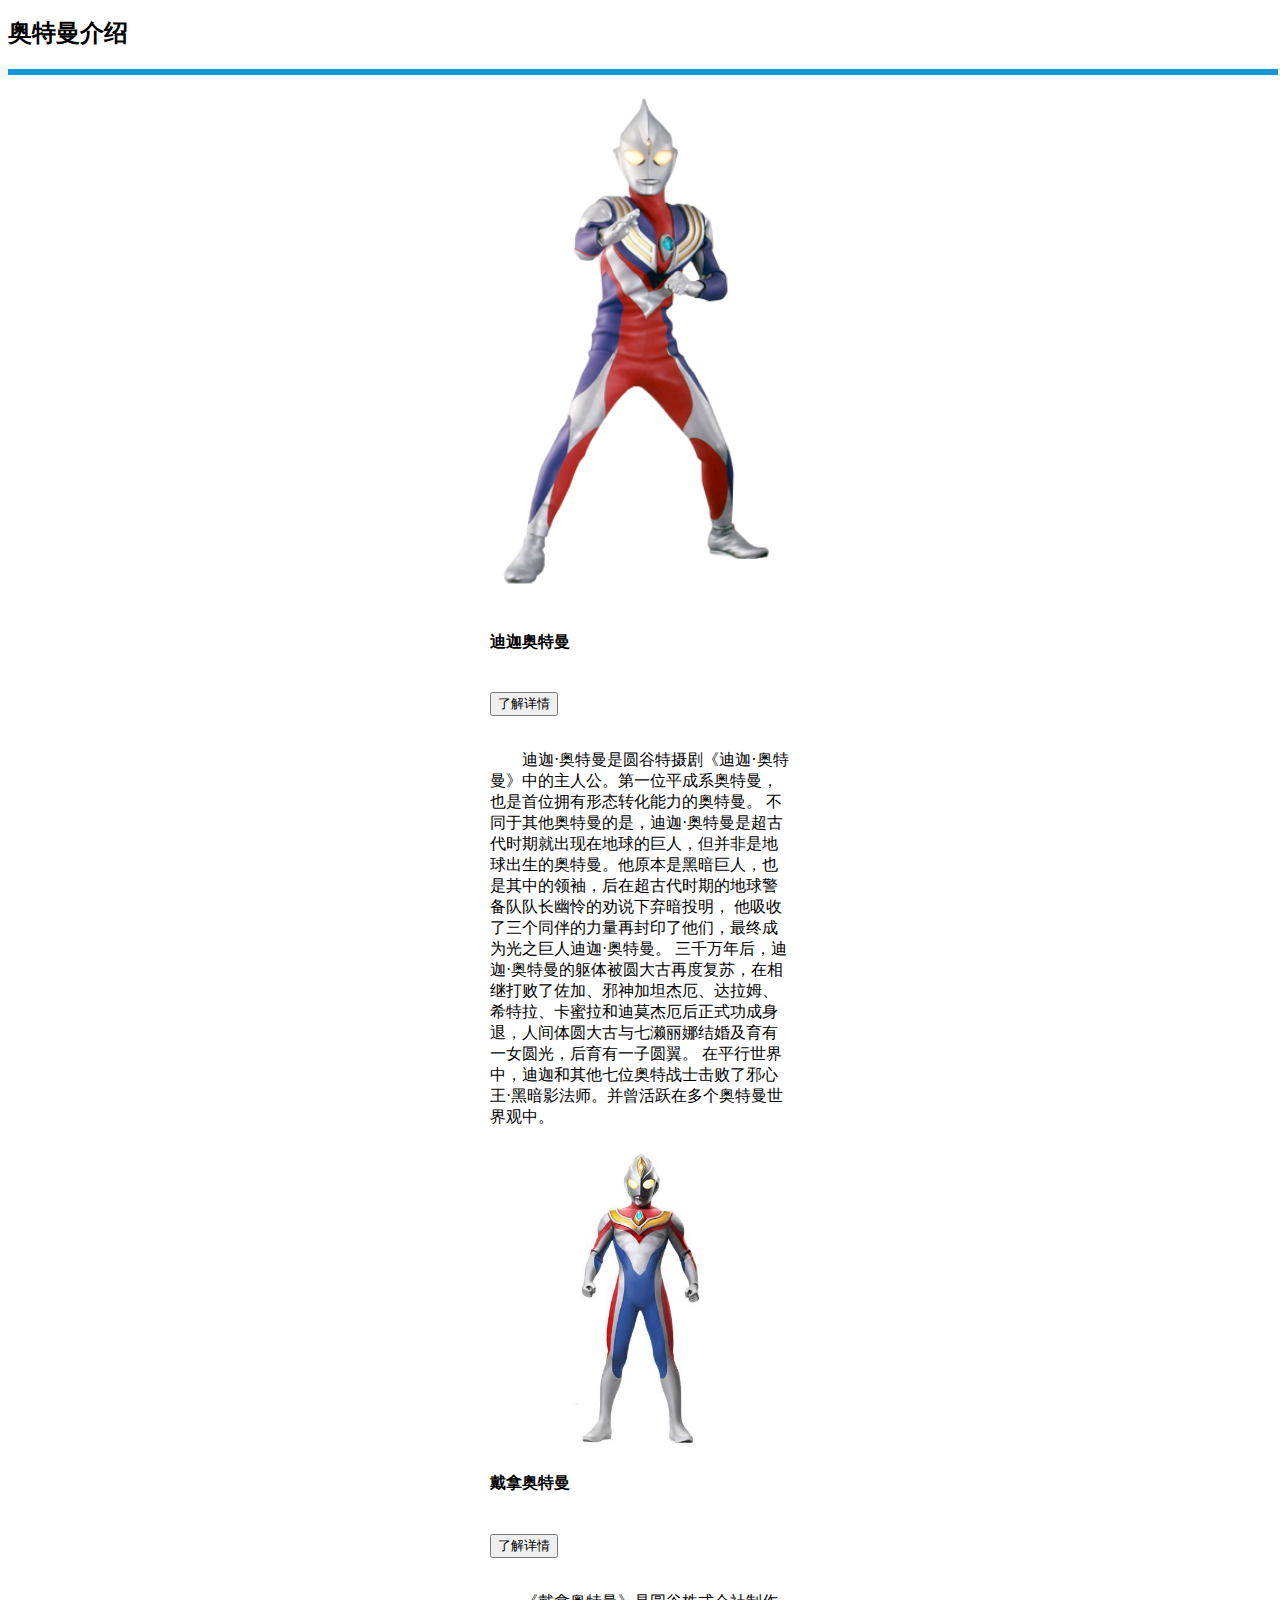
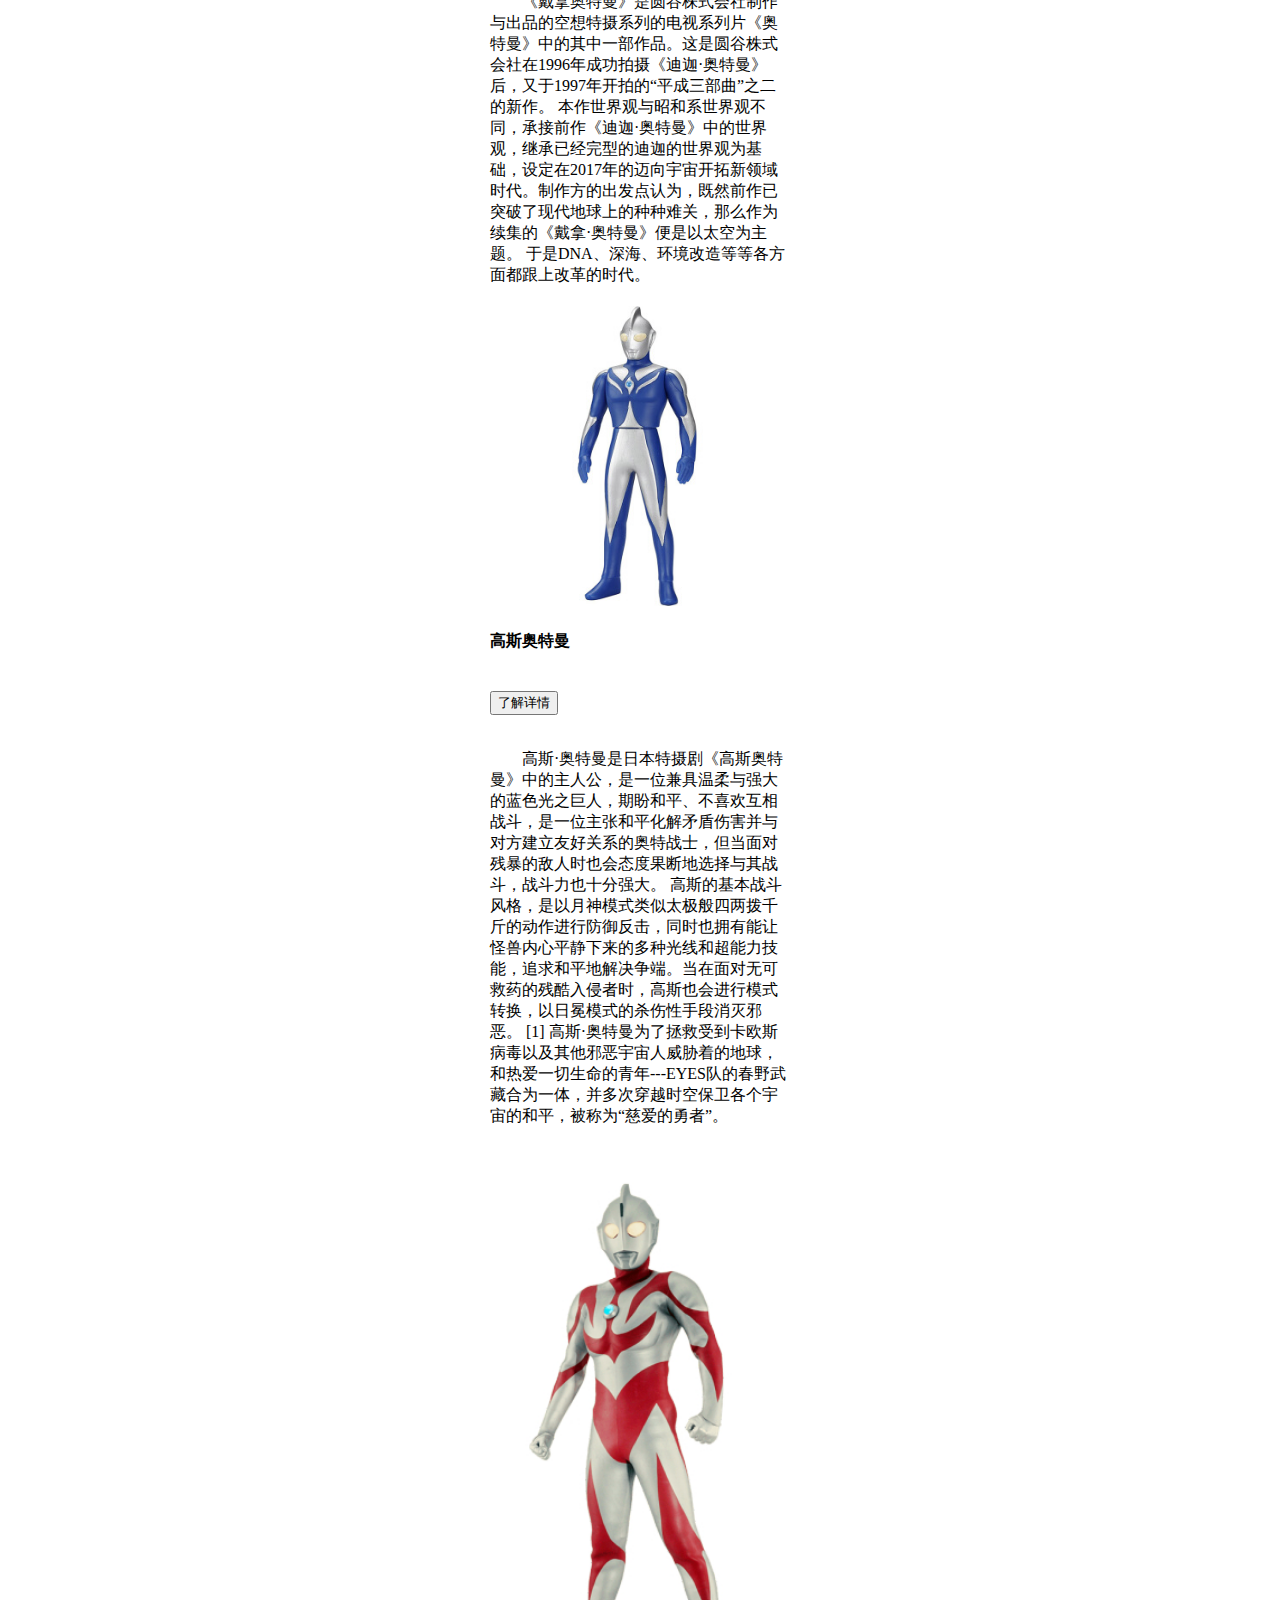
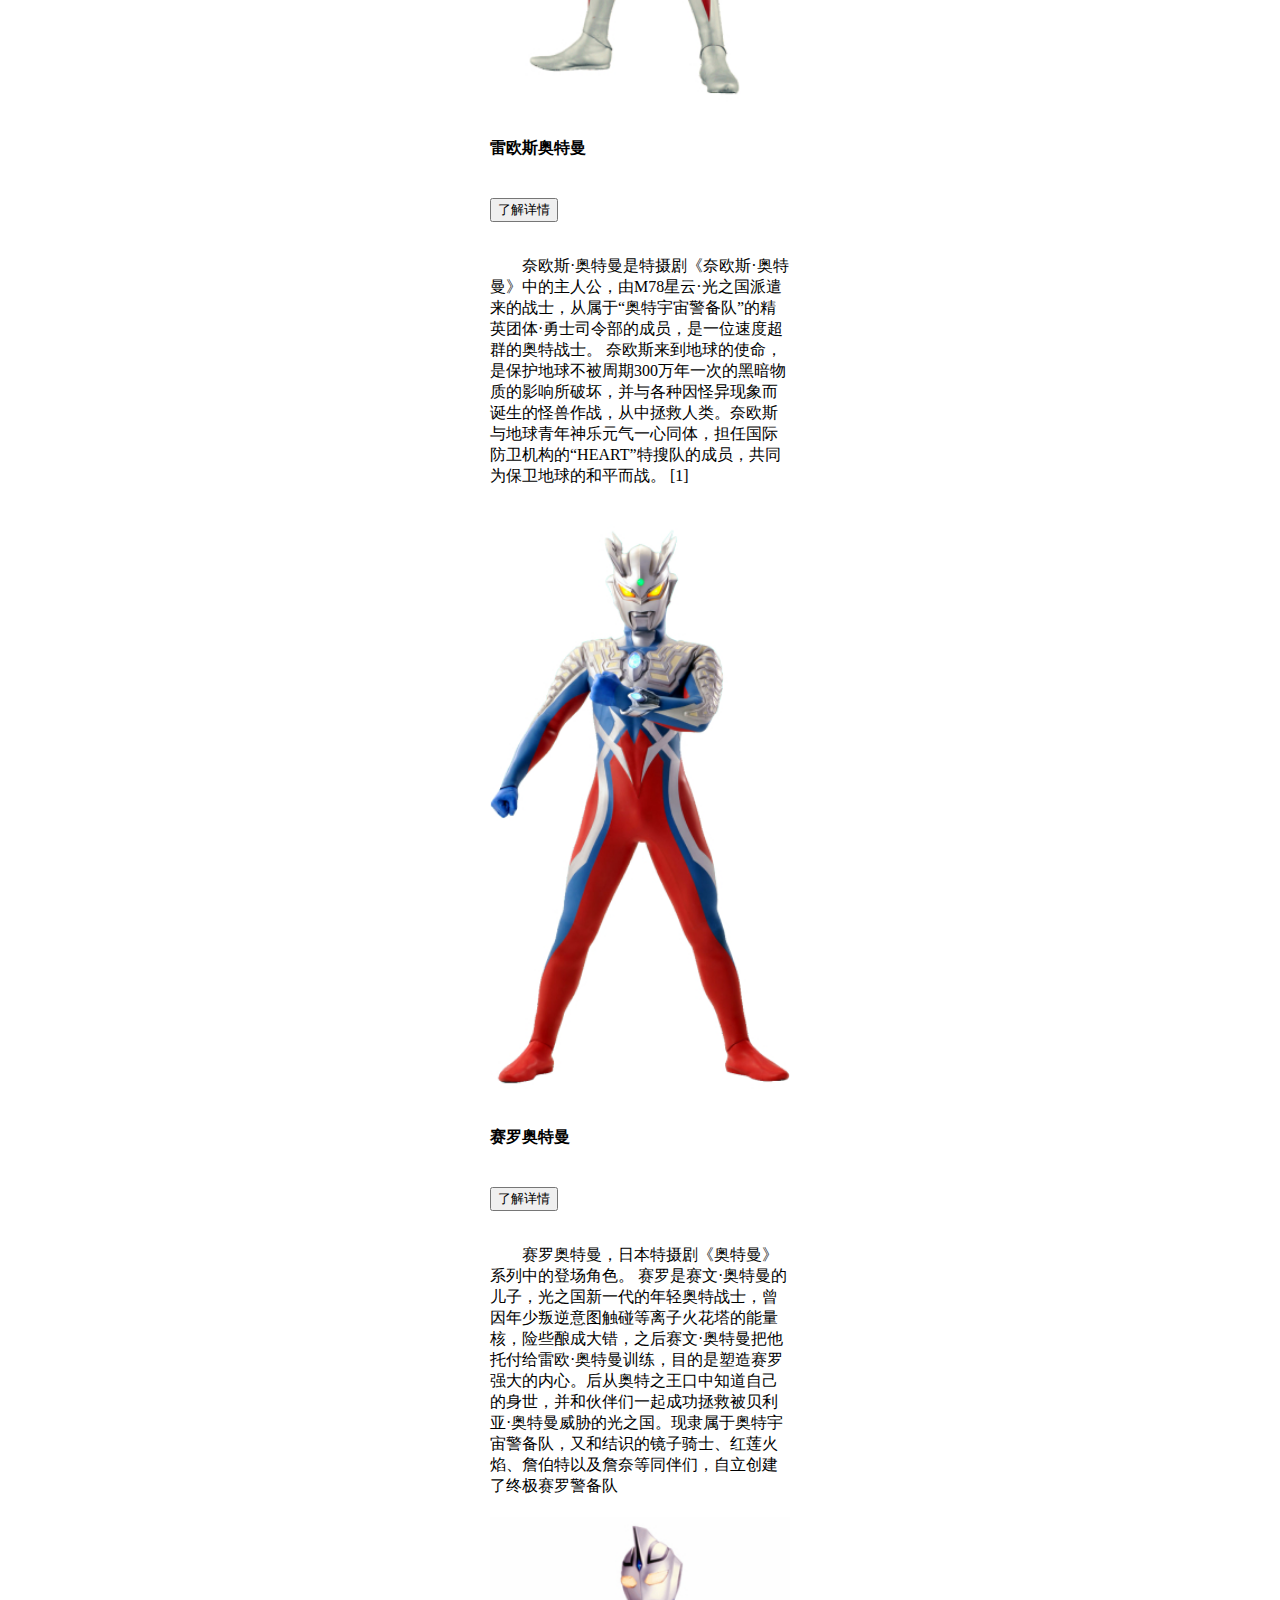
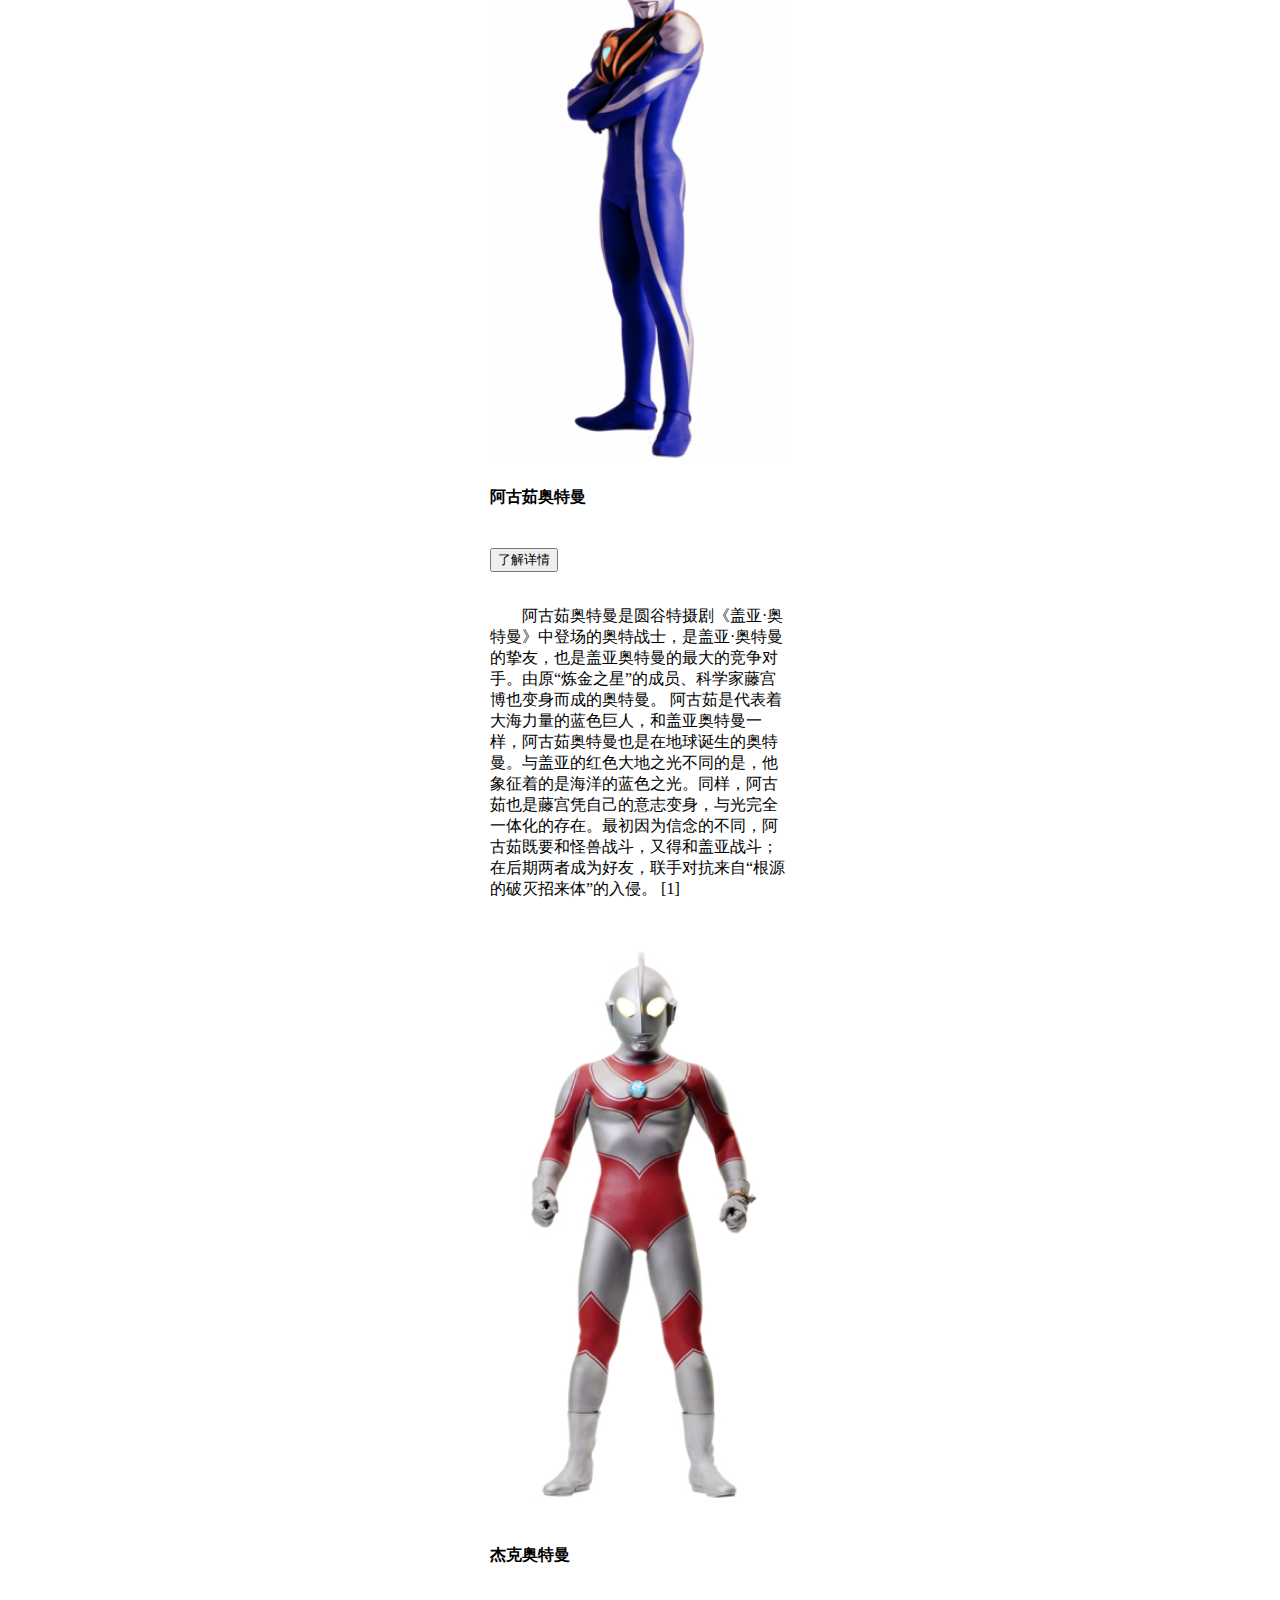
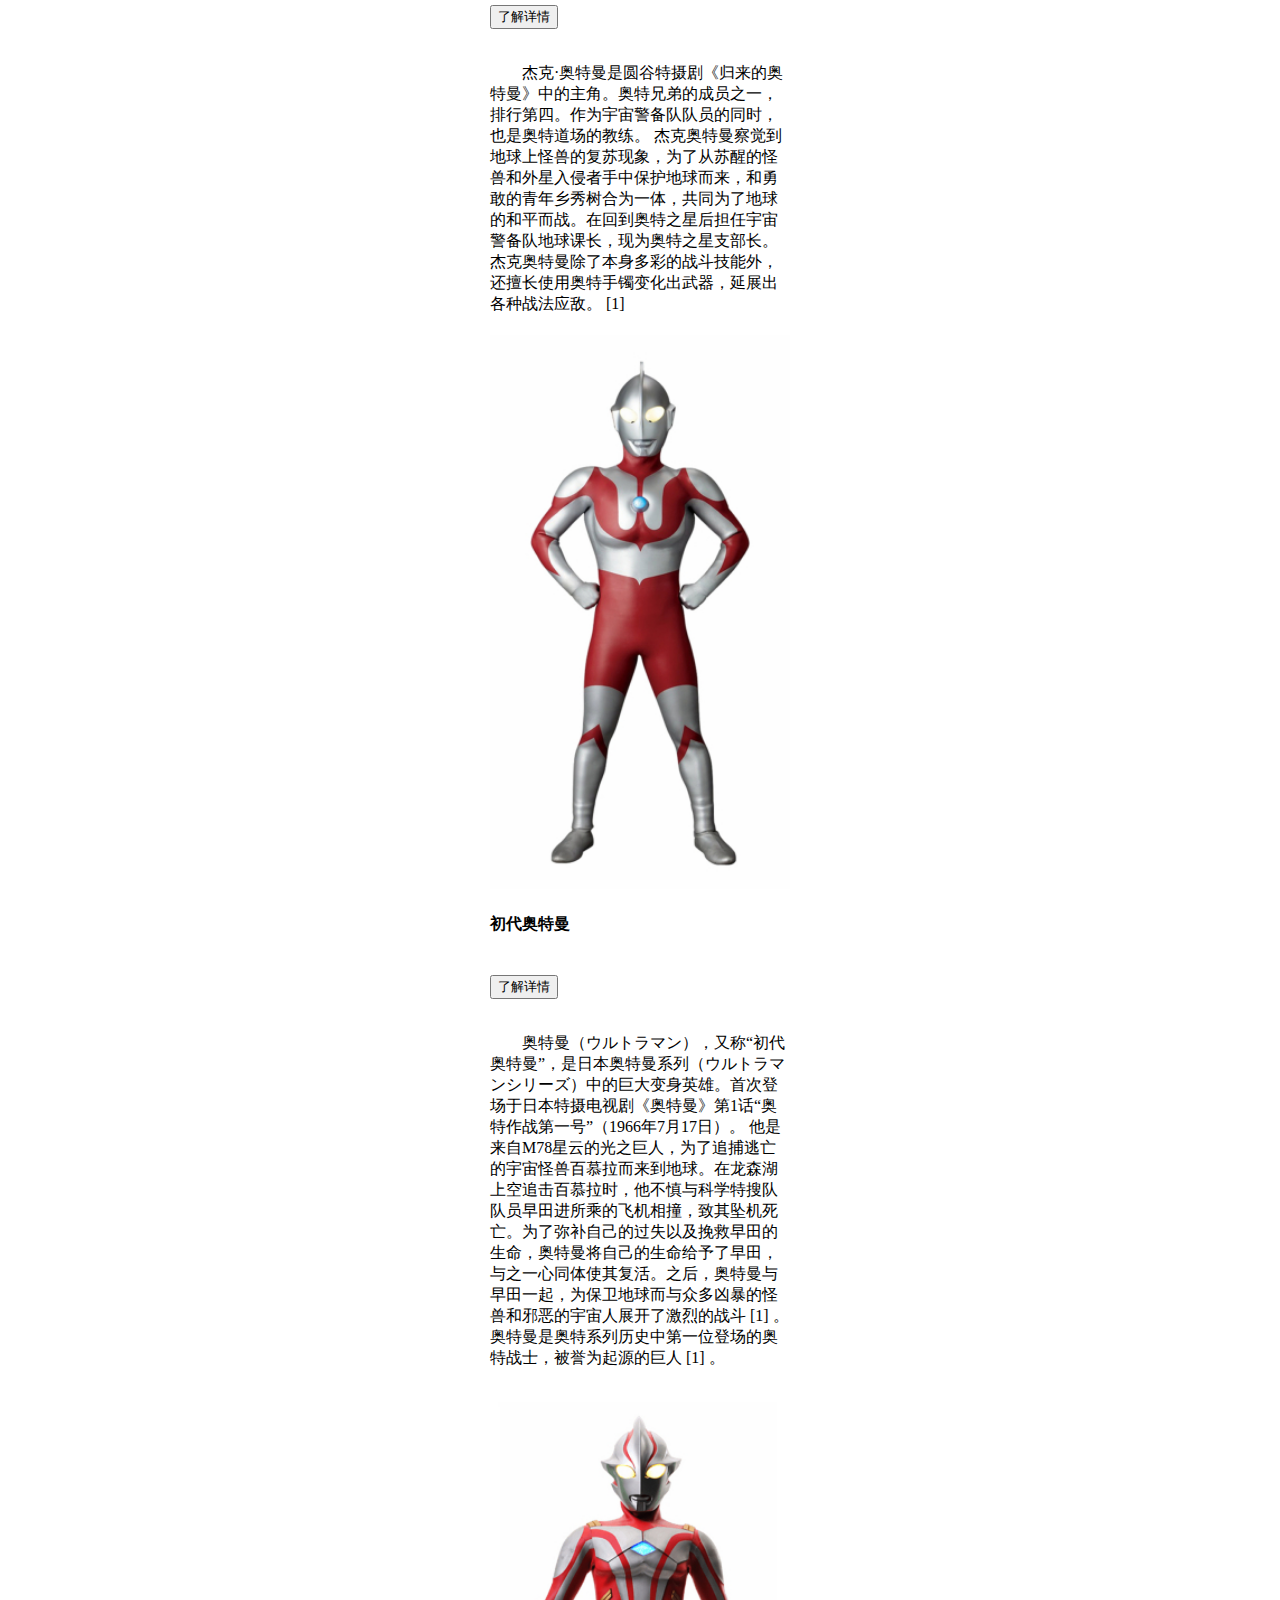
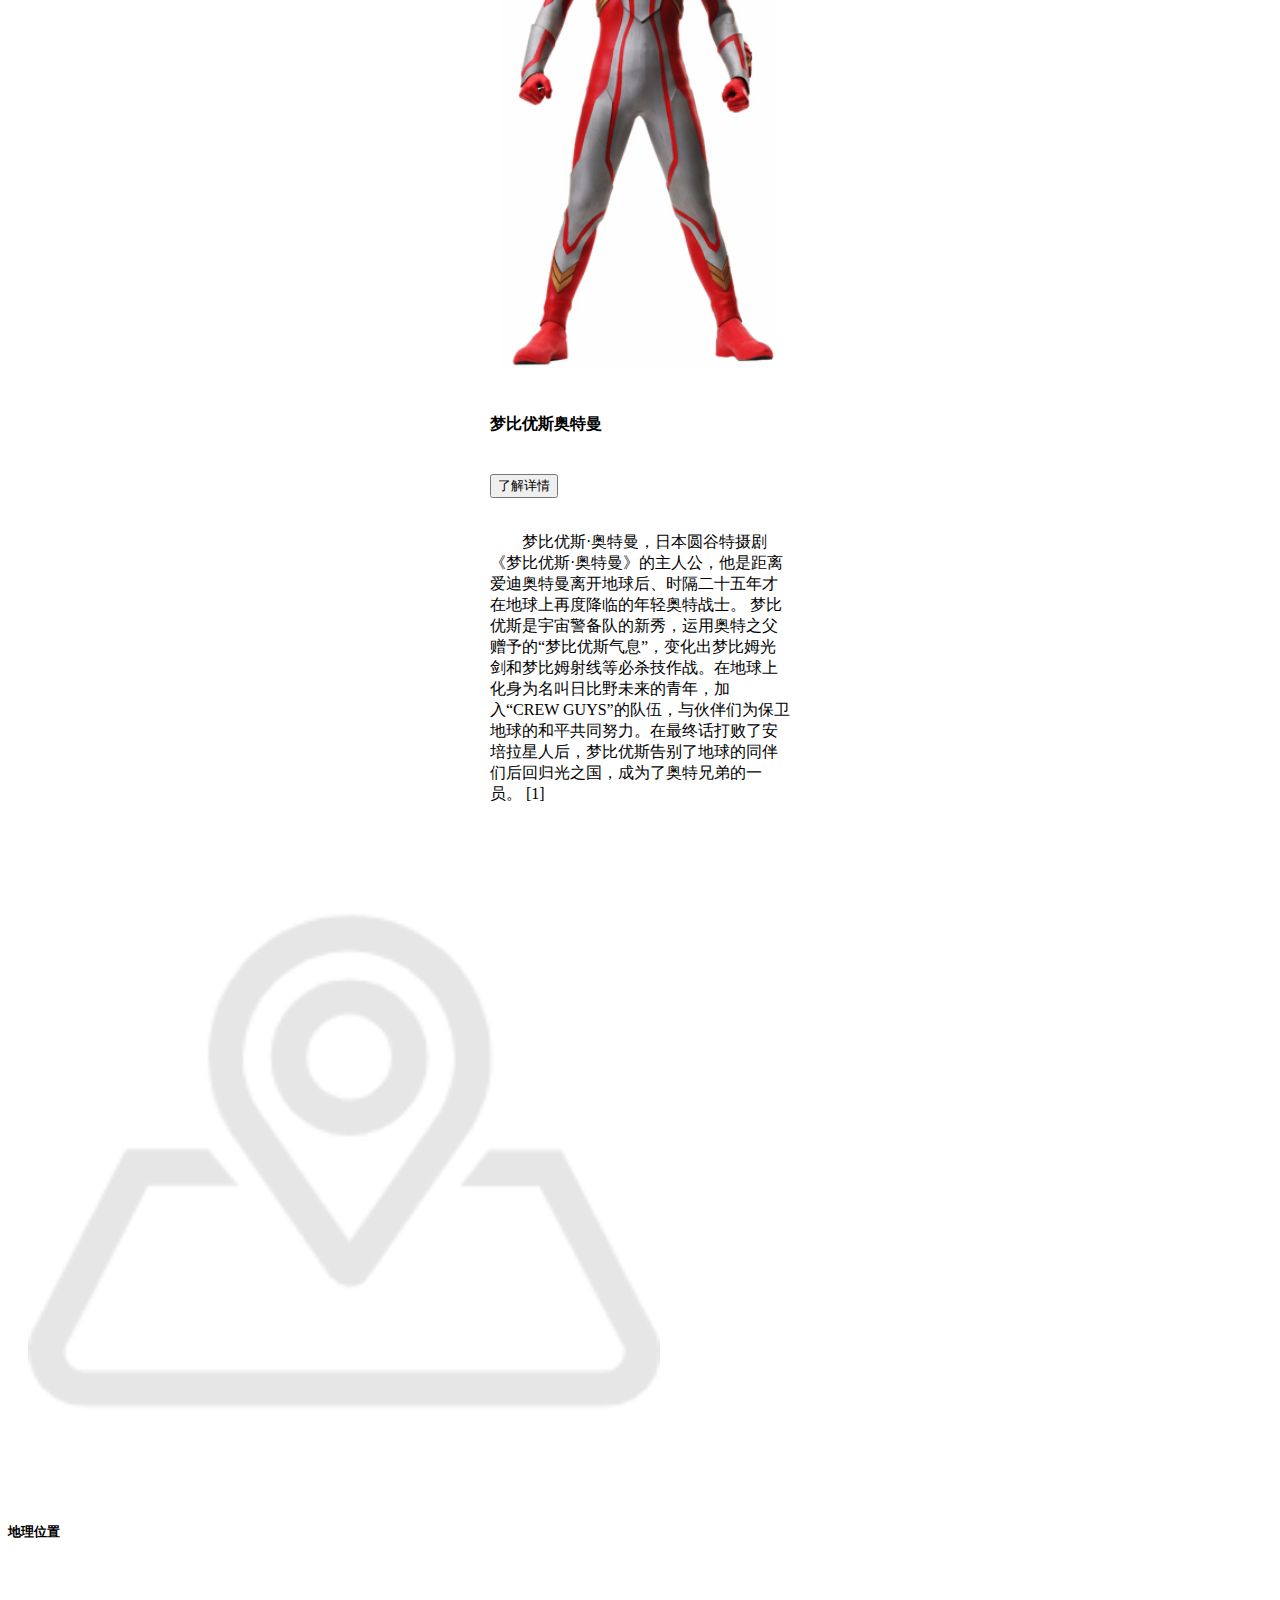
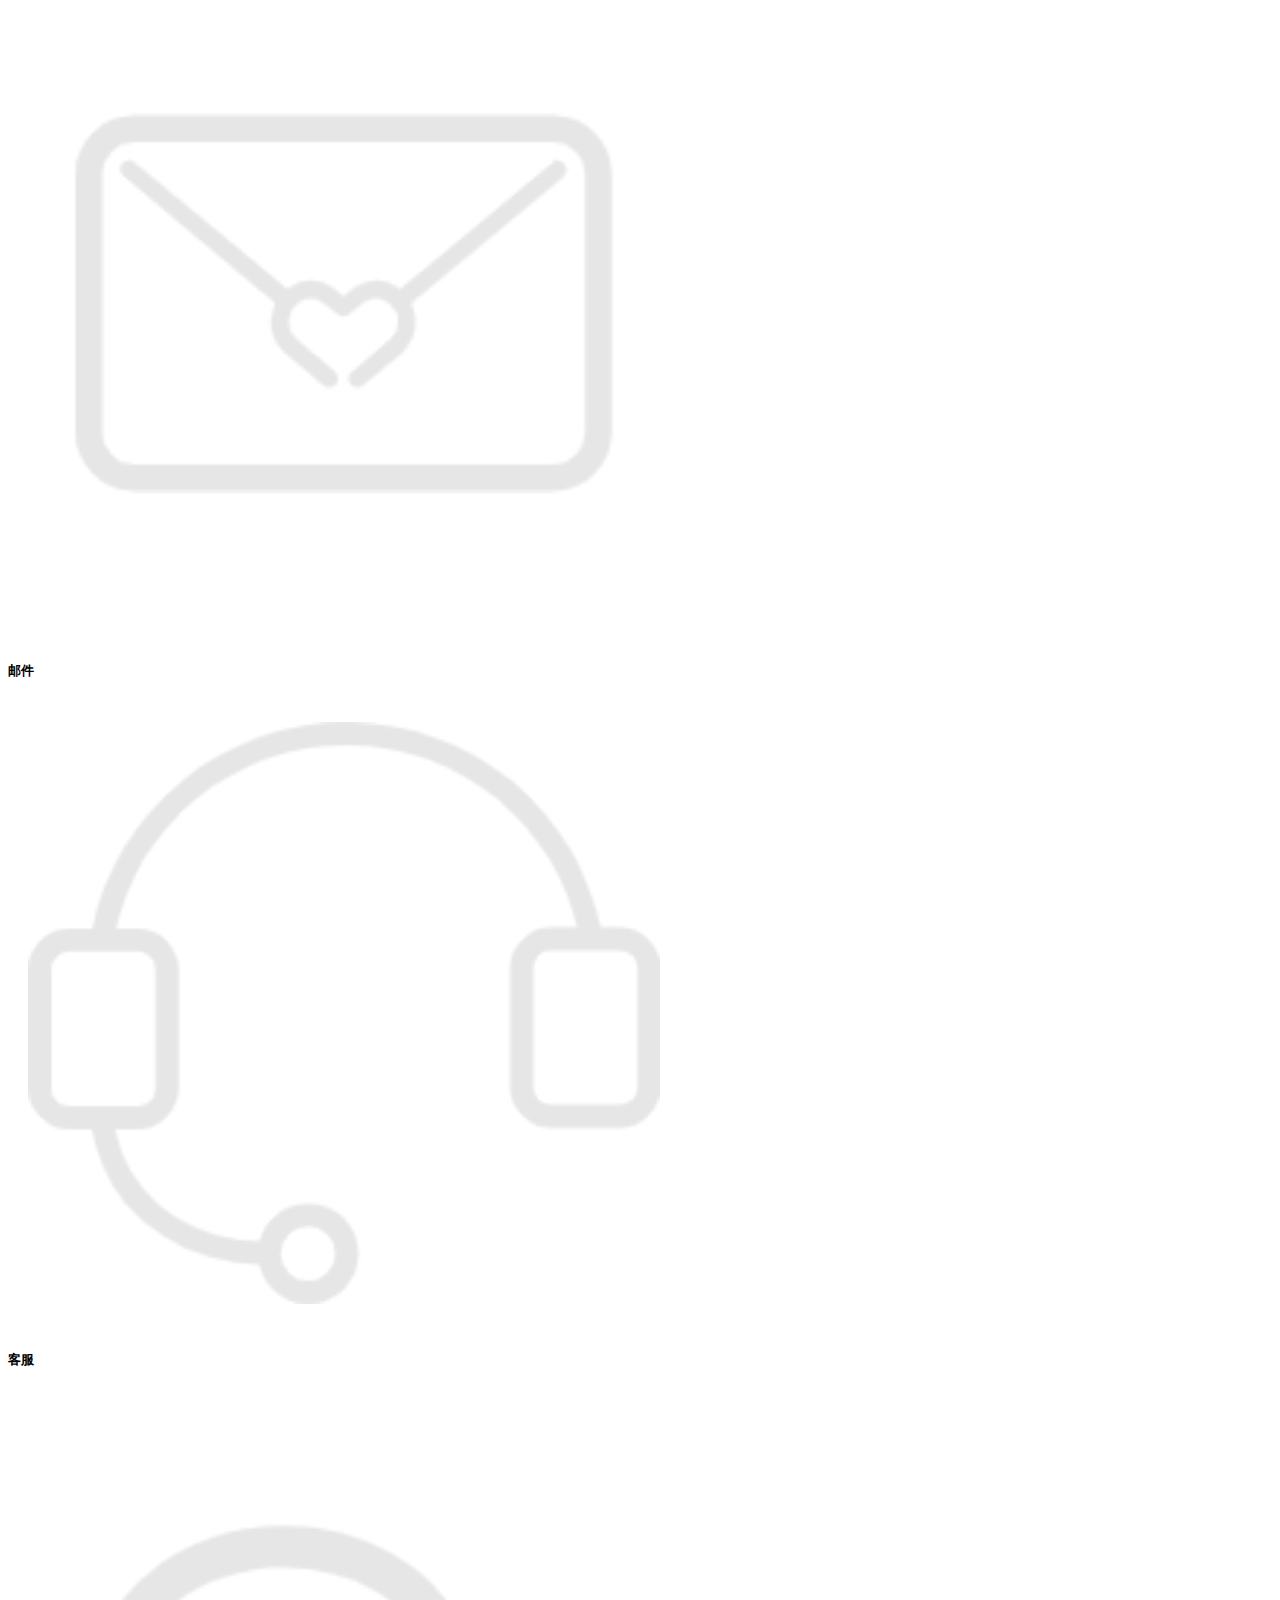
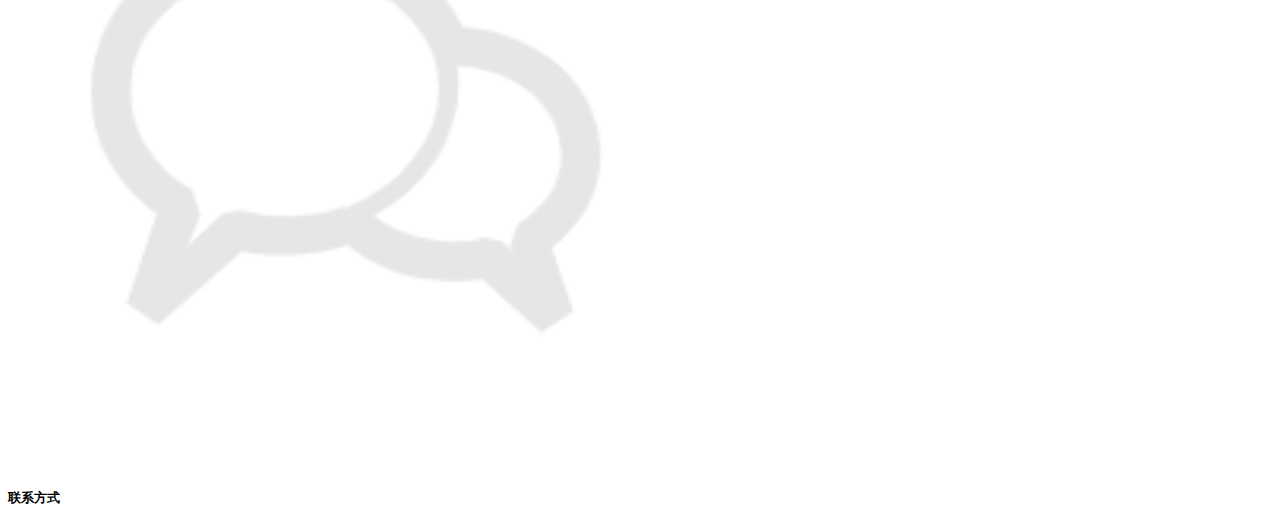
<file: enterprise/qyz.html>
<!DOCTYPE html>
<html lang="en">

<head>
    <meta charset="UTF-8">
    <meta name="viewport" content="width=device-width, initial-scale=1.0">
    <title>企业站首页</title>

    <link rel="stylesheet" href="https://cdn.staticfile.org/twitter-bootstrap/4.3.1/css/bootstrap.min.css">
    <script src="https://cdn.staticfile.org/jquery/3.2.1/jquery.min.js"></script>
    <script src="https://cdn.staticfile.org/popper.js/1.15.0/umd/popper.min.js"></script>
    <script src="https://cdn.staticfile.org/twitter-bootstrap/4.3.1/js/bootstrap.min.js"></script>
    <link rel="icon" href="./images/wy.ico" type="image/x-icon">
    <link rel="stylesheet" href="./style/base.css">
</head>

<body>
    <div class="container-fruit">
        <div class="row">
            <div class="col-sm-12 col-md-12 col-lg-12">
                <div id="demo" class="carousel slide" data-ride="carousel">
                    <!-- 指示符 -->
                    <ul class="carousel-indicators">
                        <li data-target="#demo" data-slide-to="0" class="active"></li>
                        <li data-target="#demo" data-slide-to="1"></li>
                        <li data-target="#demo" data-slide-to="2"></li>
                    </ul>
                    <!-- 轮播图片 -->
                    <div class="carousel-inner">
                        <div class="carousel-item active">
                            <img src="./images/1.jpg" width="200" height="450">
                        </div>
                        <div class="carousel-item">
                            <img src="./images/2.jpg" width="200" height="450">
                        </div>
                        <div class="carousel-item">
                            <img src="./images/3.jpg" width="200" height="450">
                        </div>
                    </div>
                    <!-- 左右切换按钮 -->
                    <a class="carousel-control-prev" href="#demo" data-slide="prev">
                        <span class="carousel-control-prev-icon"></span>
                    </a>
                    <a class="carousel-control-next" href="#demo" data-slide="next">
                        <span class="carousel-control-next-icon"></span>
                    </a>
                </div>
            </div>
        </div>

        <div class="row">
            <div class="col-sm-12">
                <nav class="navbar navbar-expand-md bg-dark navbar-dark">
                    <a class="navbar-brand" href="#"><img src="./images/logo.png" alt="logo" class="icon"></a>
                    <button class="navbar-toggler" type="button" data-toggle="collapse"
                        data-target="#collapsibleNavbar">
                        <span class="navbar-toggler-icon"></span>
                    </button>
                    <div class="collapse navbar-collapse" id="collapsibleNavbar">
                        <ul class="navbar-nav">
                            <li class="nav-item">
                                <a class="nav-link active" href="./index.html">首页</a>
                            </li>
                            <li class="nav-item">
                                <a class="nav-link" href="./news.html">新闻</a>
                            </li>
                            <li class="nav-item">
                                <a class="nav-link" href="./about.html">关于我们</a>
                            </li>
                        </ul>
                    </div>
                </nav>
            </div>
        </div><br>
        <div class="container">
            <div class="row">
                <div class="col-sm-12 col-md-12 col-lg-12 text-center">
                    <h2>奥特曼介绍</h2>
                    <hr>
                </div>
            </div>
            <div class="row">
                <div class="col-sm-12 col-md-6 col-lg-4">
                    <div class="card bg-light" style="width:300px">
                        <img class="card-img-top" src="./images/dj.jpg" alt="Card image" style="width:100%">
                        <div class="card-body">
                            <h4 class="card-title text-center">迪迦奥特曼</h4><br>
                            <div class="text-center"><button type="button" class="btn btn-primary"
                                    data-toggle="collapse" data-target="#demo1">了解详情</button></div><br>
                            <div id="demo1" class="collapse">
                                <p>
                                    迪迦·奥特曼是圆谷特摄剧《迪迦·奥特曼》中的主人公。第一位平成系奥特曼，也是首位拥有形态转化能力的奥特曼。
                                    不同于其他奥特曼的是，迪迦·奥特曼是超古代时期就出现在地球的巨人，但并非是地球出生的奥特曼。他原本是黑暗巨人，也是其中的领袖，后在超古代时期的地球警备队队长幽怜的劝说下弃暗投明， 他吸收了三个同伴的力量再封印了他们，最终成为光之巨人迪迦·奥特曼。
                                    三千万年后，迪迦·奥特曼的躯体被圆大古再度复苏，在相继打败了佐加、邪神加坦杰厄、达拉姆、希特拉、卡蜜拉和迪莫杰厄后正式功成身退，人间体圆大古与七濑丽娜结婚及育有一女圆光，后育有一子圆翼。
                                    在平行世界中，迪迦和其他七位奥特战士击败了邪心王·黑暗影法师。并曾活跃在多个奥特曼世界观中。
                                </p>
                            </div>
                        </div>
                    </div>
                </div>
                <div class="col-sm-12 col-md-6 col-lg-4">
                    <div class="card bg-light" style="width:300px">
                        <img class="card-img-top" src="./images/dn.jpg" alt="Card image" style="width:100%">
                        <div class="card-body">
                            <h4 class="card-title text-center">戴拿奥特曼</h4><br>
                            <div class="text-center"><button type="button" class="btn btn-primary"
                                    data-toggle="collapse" data-target="#demo2">了解详情</button></div><br>
                            <div id="demo2" class="collapse">
                                <p>
                                    《戴拿奥特曼》是圆谷株式会社制作与出品的空想特摄系列的电视系列片《奥特曼》中的其中一部作品。这是圆谷株式会社在1996年成功拍摄《迪迦·奥特曼》后，又于1997年开拍的“平成三部曲”之二的新作。
                                    本作世界观与昭和系世界观不同，承接前作《迪迦·奥特曼》中的世界观，继承已经完型的迪迦的世界观为基础，设定在2017年的迈向宇宙开拓新领域时代。制作方的出发点认为，既然前作已突破了现代地球上的种种难关，那么作为续集的《戴拿·奥特曼》便是以太空为主题。
                                    于是DNA、深海、环境改造等等各方面都跟上改革的时代。
                            </div>
                        </div>
                    </div>
                </div>
                <div class="col-sm-12 col-md-6 col-lg-4">
                    <div class="card bg-light" style="width:300px">
                        <img class="card-img-top" src="./images/gs.jpg" alt="Card image" style="width:100%">
                        <div class="card-body">
                            <h4 class="card-title text-center">高斯奥特曼</h4><br>
                            <div class="text-center"><button type="button" class="btn btn-primary"
                                    data-toggle="collapse" data-target="#demo3">了解详情</button></div><br>
                            <div id="demo3" class="collapse">
                                <p>
                                    高斯·奥特曼是日本特摄剧《高斯奥特曼》中的主人公，是一位兼具温柔与强大的蓝色光之巨人，期盼和平、不喜欢互相战斗，是一位主张和平化解矛盾伤害并与对方建立友好关系的奥特战士，但当面对残暴的敌人时也会态度果断地选择与其战斗，战斗力也十分强大。
                                    高斯的基本战斗风格，是以月神模式类似太极般四两拨千斤的动作进行防御反击，同时也拥有能让怪兽内心平静下来的多种光线和超能力技能，追求和平地解决争端。当在面对无可救药的残酷入侵者时，高斯也会进行模式转换，以日冕模式的杀伤性手段消灭邪恶。 [1] 
                                    高斯·奥特曼为了拯救受到卡欧斯病毒以及其他邪恶宇宙人威胁着的地球，和热爱一切生命的青年---EYES队的春野武藏合为一体，并多次穿越时空保卫各个宇宙的和平，被称为“慈爱的勇者”。
                                </p>
                            </div>
                        </div>
                    </div>
                </div>
                <div class="col-sm-12 col-md-6 col-lg-4">
                    <div class="card bg-light" style="width:300px">
                        <img class="card-img-top" src="./images/los.jpg" alt="Card image" style="width:100%">
                        <div class="card-body">
                            <h4 class="card-title text-center">雷欧斯奥特曼</h4><br>
                            <div class="text-center"><button type="button" class="btn btn-primary"
                                    data-toggle="collapse" data-target="#demo4">了解详情</button></div><br>
                            <div id="demo4" class="collapse">
                                <p>
                                    奈欧斯·奥特曼是特摄剧《奈欧斯·奥特曼》中的主人公，由M78星云·光之国派遣来的战士，从属于“奥特宇宙警备队”的精英团体·勇士司令部的成员，是一位速度超群的奥特战士。
                                    奈欧斯来到地球的使命，是保护地球不被周期300万年一次的黑暗物质的影响所破坏，并与各种因怪异现象而诞生的怪兽作战，从中拯救人类。奈欧斯与地球青年神乐元气一心同体，担任国际防卫机构的“HEART”特搜队的成员，共同为保卫地球的和平而战。 [1]
                                </p>
                            </div>
                        </div>
                    </div>
                </div>
                <div class="col-sm-12 col-md-6 col-lg-4">
                    <div class="card bg-light" style="width:300px">
                        <img class="card-img-top" src="./images/sl.jpg" alt="Card image" style="width:100%">
                        <div class="card-body">
                            <h4 class="card-title text-center">赛罗奥特曼</h4><br>
                            <div class="text-center"><button type="button" class="btn btn-primary"
                                    data-toggle="collapse" data-target="#demo5">了解详情</button></div><br>
                            <div id="demo5" class="collapse">
                                <p>
                                    赛罗奥特曼，日本特摄剧《奥特曼》系列中的登场角色。
                                    赛罗是赛文·奥特曼的儿子，光之国新一代的年轻奥特战士，曾因年少叛逆意图触碰等离子火花塔的能量核，险些酿成大错，之后赛文·奥特曼把他托付给雷欧·奥特曼训练，目的是塑造赛罗强大的内心。后从奥特之王口中知道自己的身世，并和伙伴们一起成功拯救被贝利亚·奥特曼威胁的光之国。现隶属于奥特宇宙警备队，又和结识的镜子骑士、红莲火焰、詹伯特以及詹奈等同伴们，自立创建了终极赛罗警备队
                                </p>
                            </div>
                        </div>
                    </div>
                </div>
                <div class="col-sm-12 col-md-6 col-lg-4">
                    <div class="card bg-light" style="width:300px">
                        <img class="card-img-top" src="./images/agr.jpg" alt="Card image" style="width:100%">
                        <div class="card-body">
                            <h4 class="card-title text-center">阿古茹奥特曼</h4><br>
                            <div class="text-center"><button type="button" class="btn btn-primary"
                                    data-toggle="collapse" data-target="#demo6">了解详情</button></div><br>
                            <div id="demo6" class="collapse">
                                <p>
                                    阿古茹奥特曼是圆谷特摄剧《盖亚·奥特曼》中登场的奥特战士，是盖亚·奥特曼的挚友，也是盖亚奥特曼的最大的竞争对手。由原“炼金之星”的成员、科学家藤宫博也变身而成的奥特曼。
                                    阿古茹是代表着大海力量的蓝色巨人，和盖亚奥特曼一样，阿古茹奥特曼也是在地球诞生的奥特曼。与盖亚的红色大地之光不同的是，他象征着的是海洋的蓝色之光。同样，阿古茹也是藤宫凭自己的意志变身，与光完全一体化的存在。最初因为信念的不同，阿古茹既要和怪兽战斗，又得和盖亚战斗；在后期两者成为好友，联手对抗来自“根源的破灭招来体”的入侵。 [1]
                                </p>
                            </div>
                        </div>
                    </div>
                </div>
                <div class="col-sm-12 col-md-6 col-lg-4">
                    <div class="card bg-light" style="width:300px">
                        <img class="card-img-top" src="./images/jk.jpg" alt="Card image" style="width:100%">
                        <div class="card-body">
                            <h4 class="card-title text-center">杰克奥特曼</h4><br>
                            <div class="text-center"><button type="button" class="btn btn-primary"
                                    data-toggle="collapse" data-target="#demo7">了解详情</button></div><br>
                            <div id="demo7" class="collapse">
                                <p>
                                    杰克·奥特曼是圆谷特摄剧《归来的奥特曼》中的主角。奥特兄弟的成员之一，排行第四。作为宇宙警备队队员的同时，也是奥特道场的教练。
                                    杰克奥特曼察觉到地球上怪兽的复苏现象，为了从苏醒的怪兽和外星入侵者手中保护地球而来，和勇敢的青年乡秀树合为一体，共同为了地球的和平而战。在回到奥特之星后担任宇宙警备队地球课长，现为奥特之星支部长。杰克奥特曼除了本身多彩的战斗技能外，还擅长使用奥特手镯变化出武器，延展出各种战法应敌。 [1]
                                </p>
                            </div>
                        </div>
                    </div>
                </div>
                <div class="col-sm-12 col-md-6 col-lg-4">
                    <div class="card bg-light" style="width:300px">
                        <img class="card-img-top" src="./images/cd.jpg" alt="Card image" style="width:100%">
                        <div class="card-body">
                            <h4 class="card-title text-center">初代奥特曼</h4><br>
                            <div class="text-center"><button type="button" class="btn btn-primary"
                                    data-toggle="collapse" data-target="#demo8">了解详情</button></div><br>
                            <div id="demo8" class="collapse">
                                <p>
                                    奥特曼（ウルトラマン），又称“初代奥特曼”，是日本奥特曼系列（ウルトラマンシリーズ）中的巨大变身英雄。首次登场于日本特摄电视剧《奥特曼》第1话“奥特作战第一号”（1966年7月17日）。
                                    他是来自M78星云的光之巨人，为了追捕逃亡的宇宙怪兽百慕拉而来到地球。在龙森湖上空追击百慕拉时，他不慎与科学特搜队队员早田进所乘的飞机相撞，致其坠机死亡。为了弥补自己的过失以及挽救早田的生命，奥特曼将自己的生命给予了早田，与之一心同体使其复活。之后，奥特曼与早田一起，为保卫地球而与众多凶暴的怪兽和邪恶的宇宙人展开了激烈的战斗 [1]  。
                                    奥特曼是奥特系列历史中第一位登场的奥特战士，被誉为起源的巨人 [1]  。
                                </p>
                            </div>
                        </div>
                    </div>
                </div>
                <div class="col-sm-12 col-md-6 col-lg-4">
                    <div class="card bg-light" style="width:300px">
                        <img class="card-img-top" src="./images/mbys.jpg" alt="Card image" style="width:100%">
                        <div class="card-body">
                            <h4 class="card-title text-center">梦比优斯奥特曼</h4><br>
                            <div class="text-center"><button type="button" class="btn btn-primary"
                                    data-toggle="collapse" data-target="#demo9">了解详情</button></div><br>
                            <div id="demo9" class="collapse">
                                <p>
                                    梦比优斯·奥特曼，日本圆谷特摄剧《梦比优斯·奥特曼》的主人公，他是距离爱迪奥特曼离开地球后、时隔二十五年才在地球上再度降临的年轻奥特战士。
                                    梦比优斯是宇宙警备队的新秀，运用奥特之父赠予的“梦比优斯气息”，变化出梦比姆光剑和梦比姆射线等必杀技作战。在地球上化身为名叫日比野未来的青年，加入“CREW GUYS”的队伍，与伙伴们为保卫地球的和平共同努力。在最终话打败了安培拉星人后，梦比优斯告别了地球的同伴们后回归光之国，成为了奥特兄弟的一员。 [1]
                                </p>
                            </div>
                        </div>
                    </div>
                </div>
            </div>
        </div>
        <div class="container-fruit bg-dark">
            <div class="container">
                <div class="row">
                    <div class="col-12" style="padding: 0;">
                        <div class="jumbotron bg-dark">
                            <div class="row">
                                <div class="col-sm-12 col-md-6 col-lg-3 text-center">
                                    <img src="./images/dd.png" alt="dd" class="footer-img">
                                    <h5 class="text-white font-weight-light">地理位置</h5>
                                </div>
                                <div class="col-sm-12 col-md-6 col-lg-3 text-center">
                                    <img src="./images/yj.png" alt="yj" class="footer-img">
                                    <h5 class="text-white font-weight-light">邮件</h5>
                                </div>
                                <div class="col-sm-12 col-md-6 col-lg-3 text-center">
                                    <img src="./images/kf.png" alt="kf" class="footer-img">
                                    <h5 class="text-white font-weight-light">客服</h5>
                                </div>
                                <div class="col-sm-12 col-md-6 col-lg-3 text-center">
                                    <img src="./images/wx.png" alt="kf" class="footer-img">
                                    <h5 class="text-white font-weight-light">联系方式</h5>
                                </div>
                            </div>
                        </div>
                    </div>
                </div>
            </div>
        </div>
    </div>
    </div>
    </div>
</body>

</html>
</file>
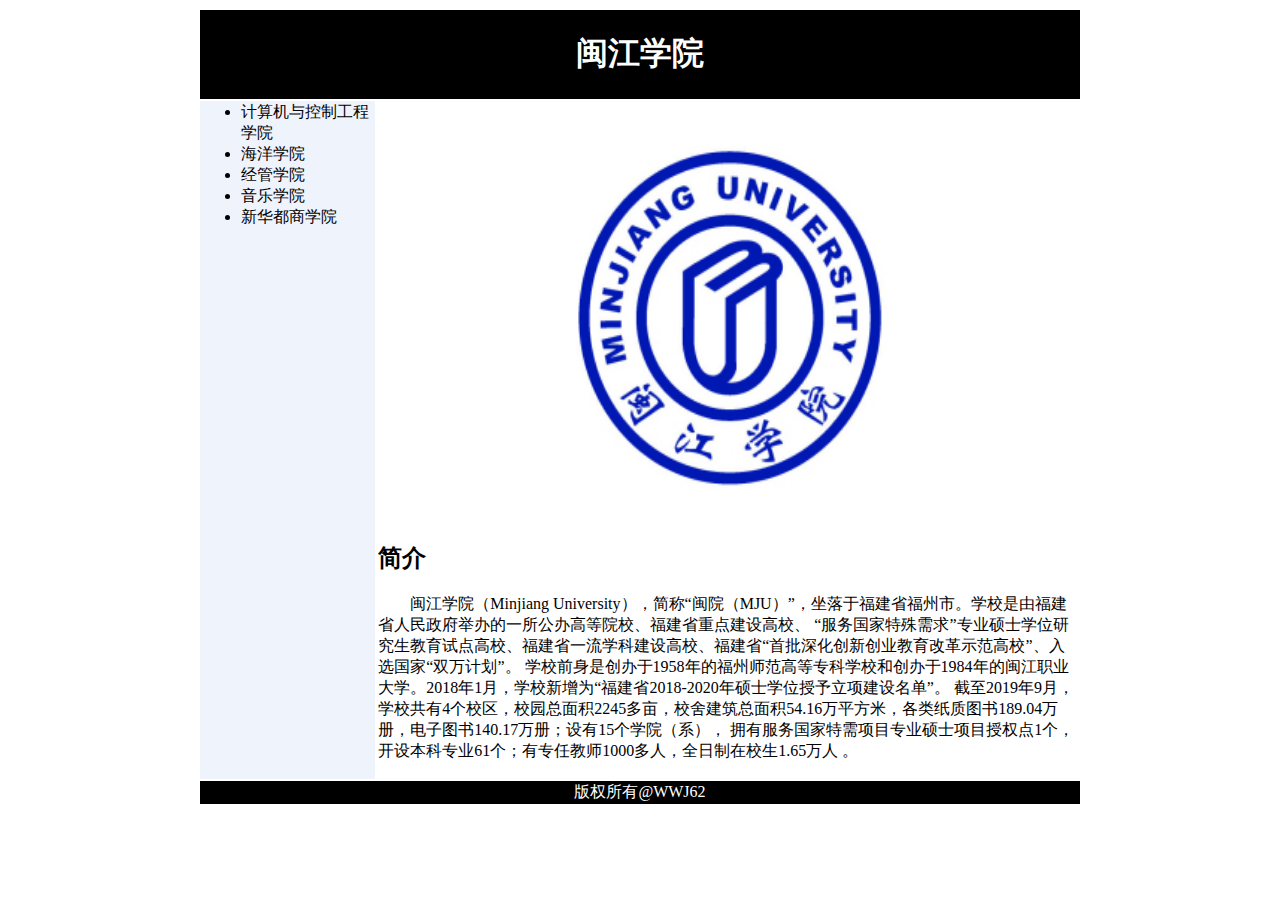
<file: homework02/02.html>
<!DOCTYPE html>
<html lang="en">
<head>
    <meta charset="UTF-8">
    <meta name="viewport" content="width=device-width, initial-scale=1.0">
    <title></title>
</head>
<body>
    <table style="width: 70%; height: 100%; margin: 0 auto;">
        <!-- 标题 -->
        <tr style="background-color: black; color: white; text-align: center;">
            <td colspan="2">
                <h1>闽江学院</h1>
            </td>
        </tr>

        <tr>

            <td style="width: 20%; background-color: #eff3fc;">
                <ul style="height: 100%;">
                    <li>计算机与控制工程学院</li>
                    <li>海洋学院</li>
                    <li>经管学院</li>
                    <li>音乐学院</li>
                    <li>新华都商学院</li>
                </ul>
            </td>

            <td style="width: 80%;">
                <p align="center"><img src="./images/mju.jpg" height="400" width="400"/></p>
                <h2>简介</h2>
                <p style="text-indent:2em;">闽江学院（Minjiang University），简称“闽院（MJU）”，坐落于福建省福州市。学校是由福建省人民政府举办的一所公办高等院校、福建省重点建设高校、
                “服务国家特殊需求”专业硕士学位研究生教育试点高校、福建省一流学科建设高校、福建省“首批深化创新创业教育改革示范高校”、入选国家“双万计划”。 
                学校前身是创办于1958年的福州师范高等专科学校和创办于1984年的闽江职业大学。2018年1月，学校新增为“福建省2018-2020年硕士学位授予立项建设名单”。  
                截至2019年9月，学校共有4个校区，校园总面积2245多亩，校舍建筑总面积54.16万平方米，各类纸质图书189.04万册，电子图书140.17万册；设有15个学院（系），
                拥有服务国家特需项目专业硕士项目授权点1个，开设本科专业61个；有专任教师1000多人，全日制在校生1.65万人 。
                </p>
            </td>
        </tr>
 
        <tr>
            <td colspan="2" style="text-align: center; background-color: black; color: white;">
                <span>版权所有@WWJ62</span>
            </td>
        </tr>
    </table>
</body>
</html>
</file>
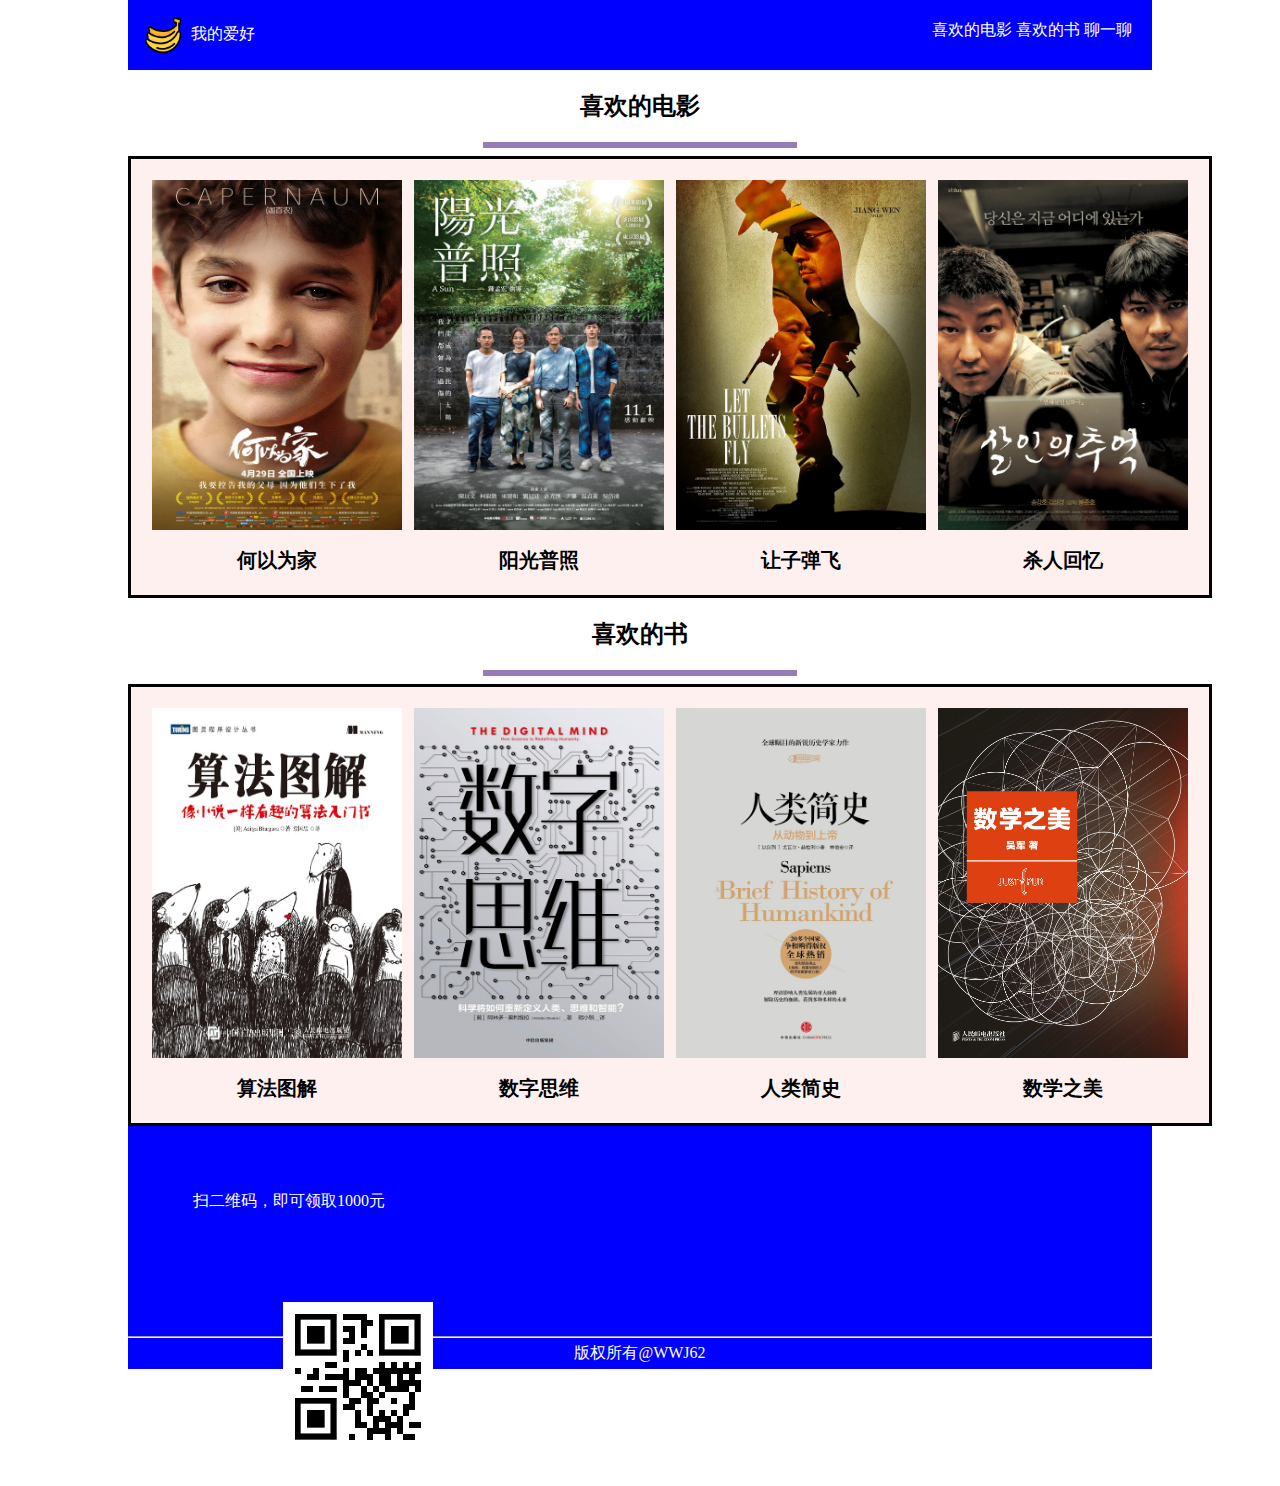
<file: homework03/03.html>
<!DOCTYPE html>
<html lang="en">
<head>
    <meta charset="UTF-8">
    <meta name="viewport" content="width=device-width, initial-scale=1.0">
    <title>HomeWork 03</title>
    <link rel="stylesheet" href="./css/style.css">
</head>
<body>
    <div id="container">
        <div id="header">
            <div class="header_left">
                <span><img src="./images/icon.png" alt="fish" class="icon">&nbsp;&nbsp;我的爱好</span>
            </div>
            <div class="header_right">
                <span><a href="#movie">喜欢的电影</a></span>
                <span><a href="#book">喜欢的书</a></span>
                <span><a href="#chat">聊一聊</a></span>
            </div>
        </div>
        <div id="content">
            <h2><a name="movie">喜欢的电影</a></h2>
            <hr>
            <div class="center">
                <table>
                    <tr>
                        <td>
                            <img src="./images/movie1.webp" alt="何以为家">
                        </td>
                        <td>
                            <img src="./images/movie2.webp" alt="阳光普照">
                        </td>
                        <td>
                            <img src="./images/movie3.webp" alt="让子弹飞">
                        </td>
                        <td>
                            <img src="./images/movie4.webp" alt="杀人回忆">
                        </td>
                    </tr>
                    <tr>
                        <td>何以为家</td>
                        <td>阳光普照</td>
                        <td>让子弹飞</td>
                        <td>杀人回忆</td>
                    </tr>
                </table>
            </div>
            <h2><a name="book">喜欢的书</a></h2>
            <hr>
            <div class="center">
                <table>
                    <tr>
                        <td>
                            <img src="./images/book1.jpg" alt="算法图解">
                        </td>
                        <td>
                            <img src="./images/book2.jpg" alt="数字思维">
                        </td>
                        <td>
                            <img src="./images/book3.jpg" alt="人类简史">
                        </td>
                        <td>
                            <img src="./images/book4.jpg" alt="数学之美">
                        </td>
                    </tr>
                    <tr>
                        <td>算法图解</td>
                        <td>数字思维</td>
                        <td>人类简史</td>
                        <td>数学之美</td>
                    </tr>
                </table>
            </div>
        </div>
        <div id="bottom">
            <div class="bottom_left">
                <p>扫二维码，即可领取1000元</p>
            </div>
            <div class="foot_right">
                <a name="chat"><img src="./images/code.png" alt="二维码" class="img1"></a>
            </div>
        </div>
        <hr style="margin: 0;">
        <div id="footer">
            <tr>
                <td colspan="2" style="text-align: center; background-color: black; color: white;">
                    <span>版权所有@WWJ62</span>
                </td>
            </tr>
        </div>
    </div>
</body>
</html>
</file>
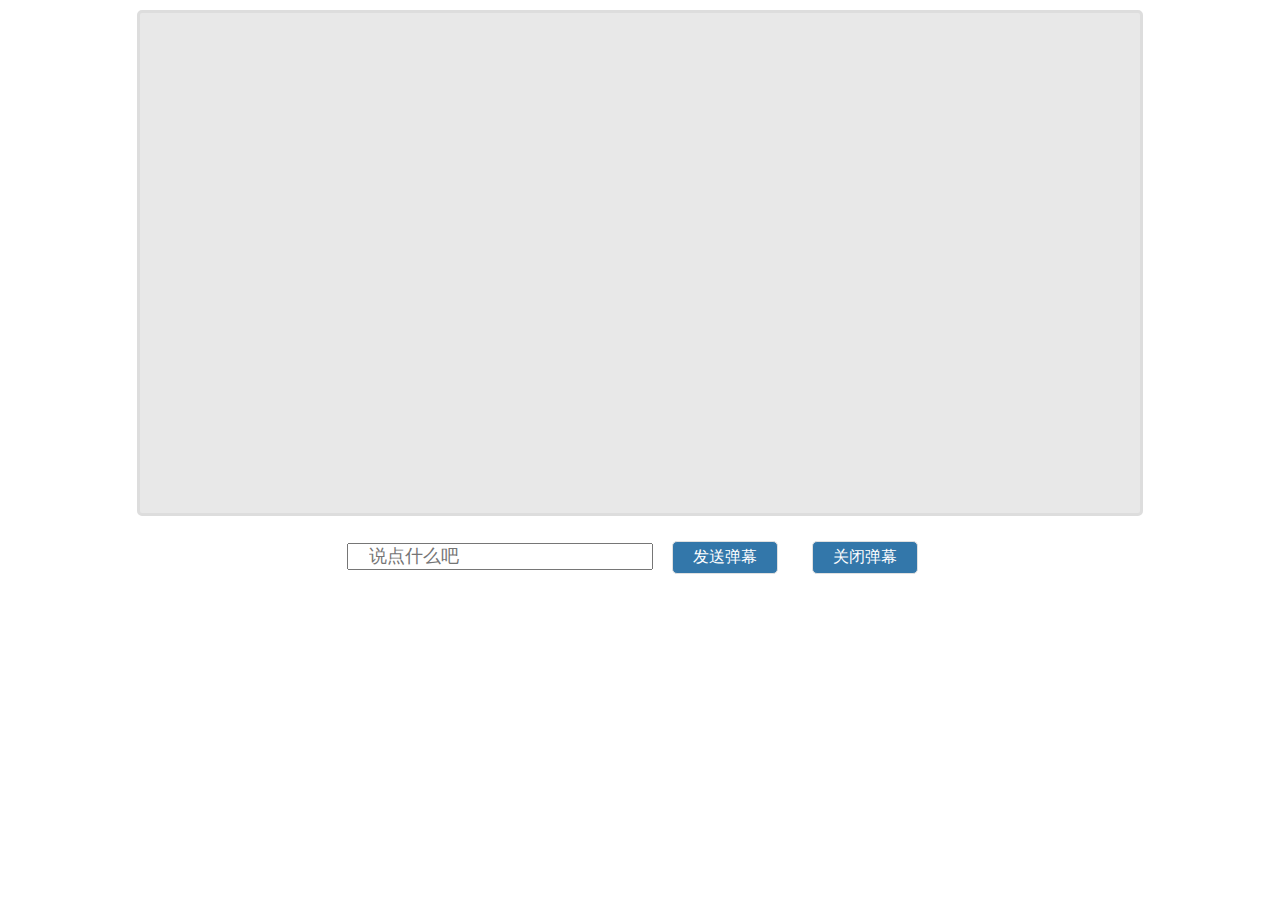
<file: homework04/04.html>
<!DOCTYPE html>
<html>

<head>
    <title>弹幕墙</title>
    <meta charset="UTF-8">
    <link rel="stylesheet" type="text/css" href="04.css">
    <script type="text/javascript" src="https://apps.bdimg.com/libs/jquery/2.1.4/jquery.min.js"></script>
    <script type="text/javascript" src="04.js"></script>
    <script> $(document).ready(function () {
            $('.send').click(function () {
                $.bulletScreen.send($('#bullet-text').val(), $('.container'));
                $('#bullet-text').val("");
            });
            $('.close').click(function () {
                $.bulletScreen.clear($('.container'));
            });
            $('#bullet-text').keyup(function (e) {
                if (e.keyCode == 13) {
                    $.bulletScreen.send($('#bullet-text').val(), $('.container'));
                    $('#bullet-text').val("");
                }
            });
        }); 
    </script>
</head>

<body>
    <div class="container"> </div>
    <div class="menu-bar"> <input class="input" type="text" placeholder="说点什么吧" id="bullet-text" /> 
        <span class="btn send">发送弹幕</span>
        <span class="btn close">关闭弹幕</span> 
    </div>
</body>

</html>
</file>
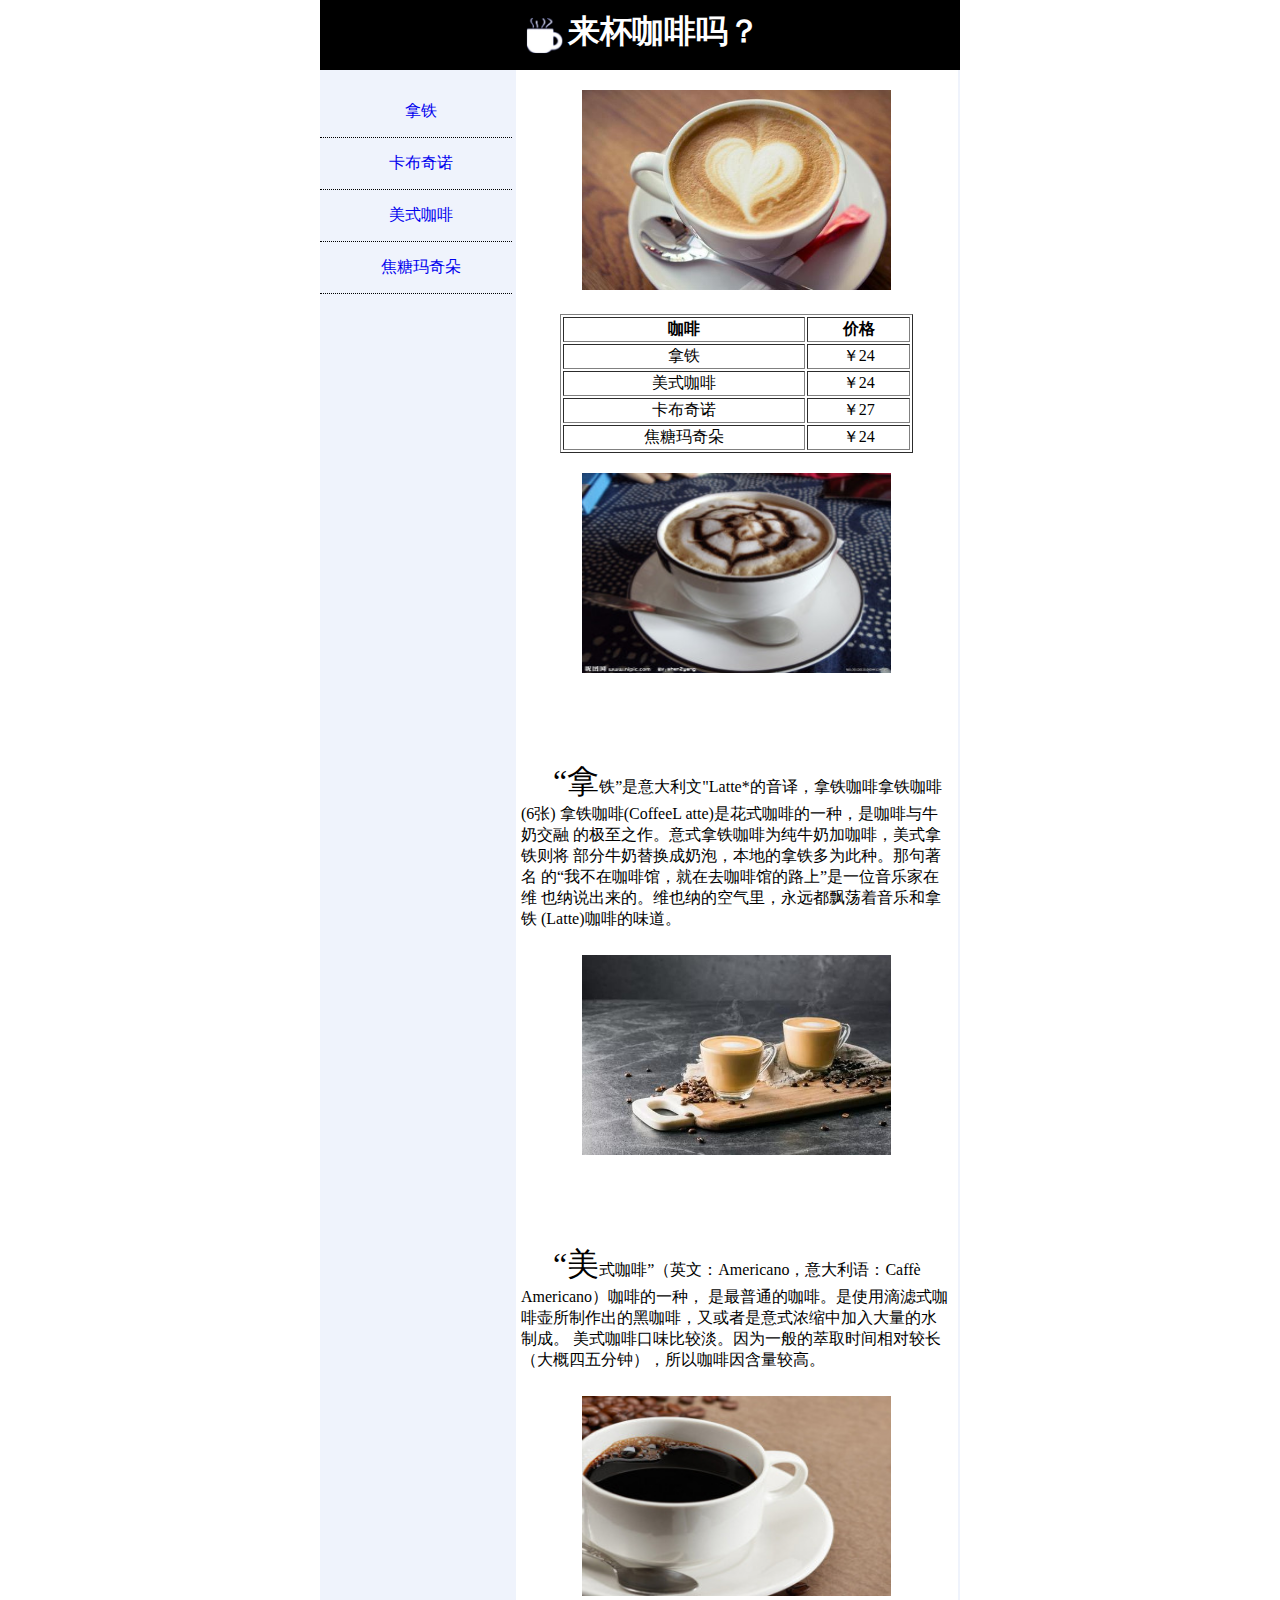
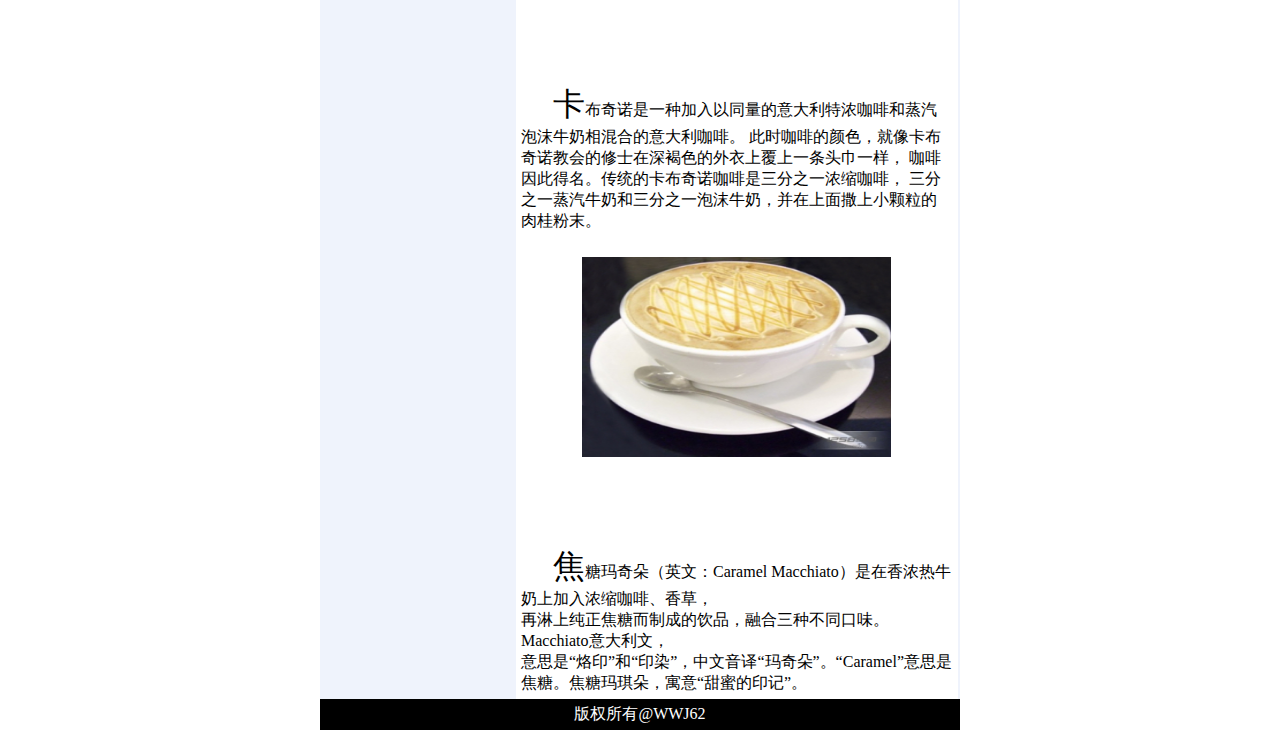
<file: schoolwork03/schoolwork03.html>
<!DOCTYPE html>
<html lang="en">
<head>
    <meta charset="UTF-8">
    <meta name="viewport" content="width=device-width, initial-scale=1.0">
    <title>课堂作业</title>
    <link rel="stylesheet" href="./css/coffee.css">
</head>
<body>
    <div id="container">
        <!-- 头部 -->
        <div id="header">
            <h1><img src="./images/1.png" class="icon">来杯咖啡吗？</h1>
        </div>
        
        <!-- 主体 -->
        <div>
            <!-- 左边列表内容 -->
            <div id="left">
                <ul>
                    <li><a href="#nt">拿铁</a></li>
                    <li><a href="#kbqn">卡布奇诺</a></li>
                    <li><a href="#mscf">美式咖啡</a></li>
                    <li><a href="#jtmqd">焦糖玛奇朵</a></li>
                </ul>
            </div>
            <!-- 右边内容 -->
            <div id="right">
                <div class="center">
                    <img src="./images/2.jpg" class="img"> 
                </div> 
                <table border="1">
                   <tr>
                       <th>咖啡</th>
                       <th>价格</th>
                   </tr>
                   <tr>
                       <td>拿铁</td>
                       <td>
                           <span class="price">24</span>
                        </td>
                   </tr>
                   <tr>
                       <td>美式咖啡</td>
                       <td>
                           <span class="price">24</span>
                        </td>
                   </tr>
                   <tr>
                       <td>卡布奇诺</td>
                       <td>
                           <span class="price">27</span>
                        </td>
                    </tr>
                   <tr>
                       <td>焦糖玛奇朵</td>
                       <td>
                           <span class="price">24</span>
                        </td>
                   </tr>
                </table>
                <div class="center">
                    <img src="./images/3.jpg" alt="拿铁" class="img"> 
                </div> 
                <h3><a name="nt">拿铁</a></h3>
                <p>
                    “拿铁”是意大利文"Latte*的音译，拿铁咖啡拿铁咖啡(6张)
                    拿铁咖啡(CoffeeL atte)是花式咖啡的一种，是咖啡与牛奶交融
                    的极至之作。意式拿铁咖啡为纯牛奶加咖啡，美式拿铁则将
                    部分牛奶替换成奶泡，本地的拿铁多为此种。那句著名
                    的“我不在咖啡馆，就在去咖啡馆的路上”是一位音乐家在维
                    也纳说出来的。维也纳的空气里，永远都飘荡着音乐和拿铁
                    (Latte)咖啡的味道。
                </p>
                <div class="center">
                    <img src="./images/4.jpg" alt="美式咖啡" class="img"> 
                </div> 
                <h3><a name="mscf">美式咖啡</a></h3>
                <p>
                    “美式咖啡”（英文：Americano，意大利语：Caffè Americano）咖啡的一种，
                    是最普通的咖啡。是使用滴滤式咖啡壶所制作出的黑咖啡，又或者是意式浓缩中加入大量的水制成。
                    美式咖啡口味比较淡。因为一般的萃取时间相对较长（大概四五分钟），所以咖啡因含量较高。
                </p>
                <div class="center">
                    <img src="./images/5.jpg" alt="卡布奇诺" class="img"> 
                </div> 
                <h3><a name="kbqn">卡布奇诺</a></h3>
                <p>
                    卡布奇诺是一种加入以同量的意大利特浓咖啡和蒸汽泡沫牛奶相混合的意大利咖啡。
                    此时咖啡的颜色，就像卡布奇诺教会的修士在深褐色的外衣上覆上一条头巾一样，
                    咖啡因此得名。传统的卡布奇诺咖啡是三分之一浓缩咖啡，
                    三分之一蒸汽牛奶和三分之一泡沫牛奶，并在上面撒上小颗粒的肉桂粉末。
                </p>
                <div class="center">
                    <img src="./images/6.jpg" alt="焦糖玛奇朵" class="img"> 
                </div> 
                <h3><a name="jtmqd">焦糖玛奇朵</a></h3>
                <p>
                    焦糖玛奇朵（英文：Caramel Macchiato）是在香浓热牛奶上加入浓缩咖啡、香草，<br>
                    再淋上纯正焦糖而制成的饮品，融合三种不同口味。Macchiato意大利文，<br>
                    意思是“烙印”和“印染”，中文音译“玛奇朵”。“Caramel”意思是焦糖。焦糖玛琪朵，寓意“甜蜜的印记”。
                </p>
            </div>
        </div>
        <!-- 底部 -->
        <div id="footer">
            <tr>
                <td colspan="2" style="text-align: center; background-color: black; color: white;">
                    <span>版权所有@WWJ62</span>
                </td>
            </tr>
        </div>
    </div>
</body>
</html>
</file>
<file: enterprise/style/base.css>
.carousel-inner img {
    width: 100%;
}

.icon {
    width: 32px;
    height: 32px;
}
hr {
    text-align: center;
    border: solid rgb(18, 150, 218);
    width: 100%;
    margin: 0;
}
.card{
    margin: auto;
    margin-bottom: 20px;
}
p{
    text-indent: 2em;
}
.margin{
    margin: 0;
}
.padding{
    padding: 0;
}
.footer-img {
    width: 50%;
    padding: 20px 20px;
}
body{
    overflow-x: hidden;
}
.map {
    width: 100%;
    height: 500px;
    border: rgb(18, 150, 218) solid 1px;
}
.logo {
    width: 40px;
    height: 40px;
}
.message {
    width: 100%;
    min-height: 300px;
    text-align: center;
}
.table tr td:first-child img {
    width: 60px;
    height: 60px;
}
.detail{
    width: 100%;
}
</file>
<file: homework03/css/style.css>
body{
    margin: 0 auto;
    width: 80%;
}
p{
    margin: 60px 60px;
}
a{
    text-decoration: none;
}
h5{
    color: blue;
    text-align: center;
}
#header a{
    color: white;
}
a:hover{
    background-color: rgba(0,0,0,0.3);
}
#content hr{
    text-align:center ;
    border: solid #987cb9;
    width: 30%;
}
table{
    border:solid black;
    background-color: #FEF0EF;
    border-spacing: 10px;
    margin: auto;
    padding: 10px;
}
tr td{
    font-size: 20px;
    font-weight: bold;
}
table img{
    width: 250px;
    height: 350px;
}
#header{
    color: white;
    background-color: blue;
    height: 50px;
    padding: 10px;
}
#bottom{
    color: white;
    background-color: blue;
    height: 200px;
    padding: 5px;
}
.bottom_left{
    width: 60%;
    float: left;
}
.bottom_right{
    width: 40%;
    float: right;
}
#content h2{
    text-align: center;
}
#footer{
    text-align: center;
    padding: 5px;
    background-color:blue;
    color: white;
}
.header_left{
    float: left;
    padding: 5px;
    vertical-align: middle;
}
.header_right{
    float: right;
    padding: 10px;
    vertical-align: middle;
}
.icon{
    width: 40px;
    height: 40px;
    vertical-align: middle;
}
.center{
    text-align: center;
}
.img1{
    width: 150px;
    height: 150px;
    margin: 30px 150px;
}
img:hover{
        transform: scale(1.5);
    }
</file>
<file: homework04/04.css>
.container{ 
  width: 1000px; 
  margin: 10px auto; 
  background: #e8e8e8; 
  height: 500px; 
  border-radius: 5px; 
  border: 3px solid #ddd; 
  position: relative; 
  overflow: hidden;
}
.menu-bar{ 
  width: 1000px; 
  margin: 0px auto; 
  text-align: center;
}
.btn{ 
  padding: 5px 20px; 
  display: inline-block; 
  border-radius: 5px; 
  border: 1px solid #e0e0e0; 
  margin: 15px; 
  background: #37a; 
  color: #fff; 
  cursor: pointer;
}
#bullet-text{	
  width: 280px; 
  font-size: 18px;	
  padding-left: 20px;
}
</file>
<file: schoolwork03/css/coffee.css>
body{
    width: 50%;
    margin: 0 auto;
}
table{
    text-align: center;
    width: 80%;
    min-height: 100%;
    margin: auto;
}
h3{
    text-align: center;
    color: white;
}
h4{
    text-align: center;
    color: white;
}
p{
    text-indent: 2em;
    margin: 5px;
}
p::first-letter{
    font-size: 32px;
}
#container{
    background-color:#EFF3FC;
}
#header{
    height: 50px;
    padding: 10px;
    text-align: center;
    background-color: black;
    color:white;
}
#header h1{
    margin: 0;
}
#header .icon{
    height: 50px;
    vertical-align: middle;
}
#left{
    display: inline-block;
    width: 30%;
    background-color: #EFF3FC;
    vertical-align: top;
}
#left ul{
    text-align: center;
    list-style-type: none;
    padding: 0;
}
#left ul>li:not(last-child){
    border-bottom: 1px black dotted;
    padding: 10px;
}
#left ul>li a{
    text-decoration: none;
    display: inline-block;
    padding: 5px;
    width: 100%;
}
#left ul>li a:hover{
    background-color: yellow;
}
#right{
    background-color: white;
    display: inline-block;
    width: 69%;
}
#right .img{
    width: 70%;
    height: 200px;
    padding: 20px;
}
#footer{
    text-align: center;
    padding: 5px;
    background-color:black ;
    color: white;
}
.center{
    text-align: center;
}
.price::before{
    content: '￥';
}
</file>
